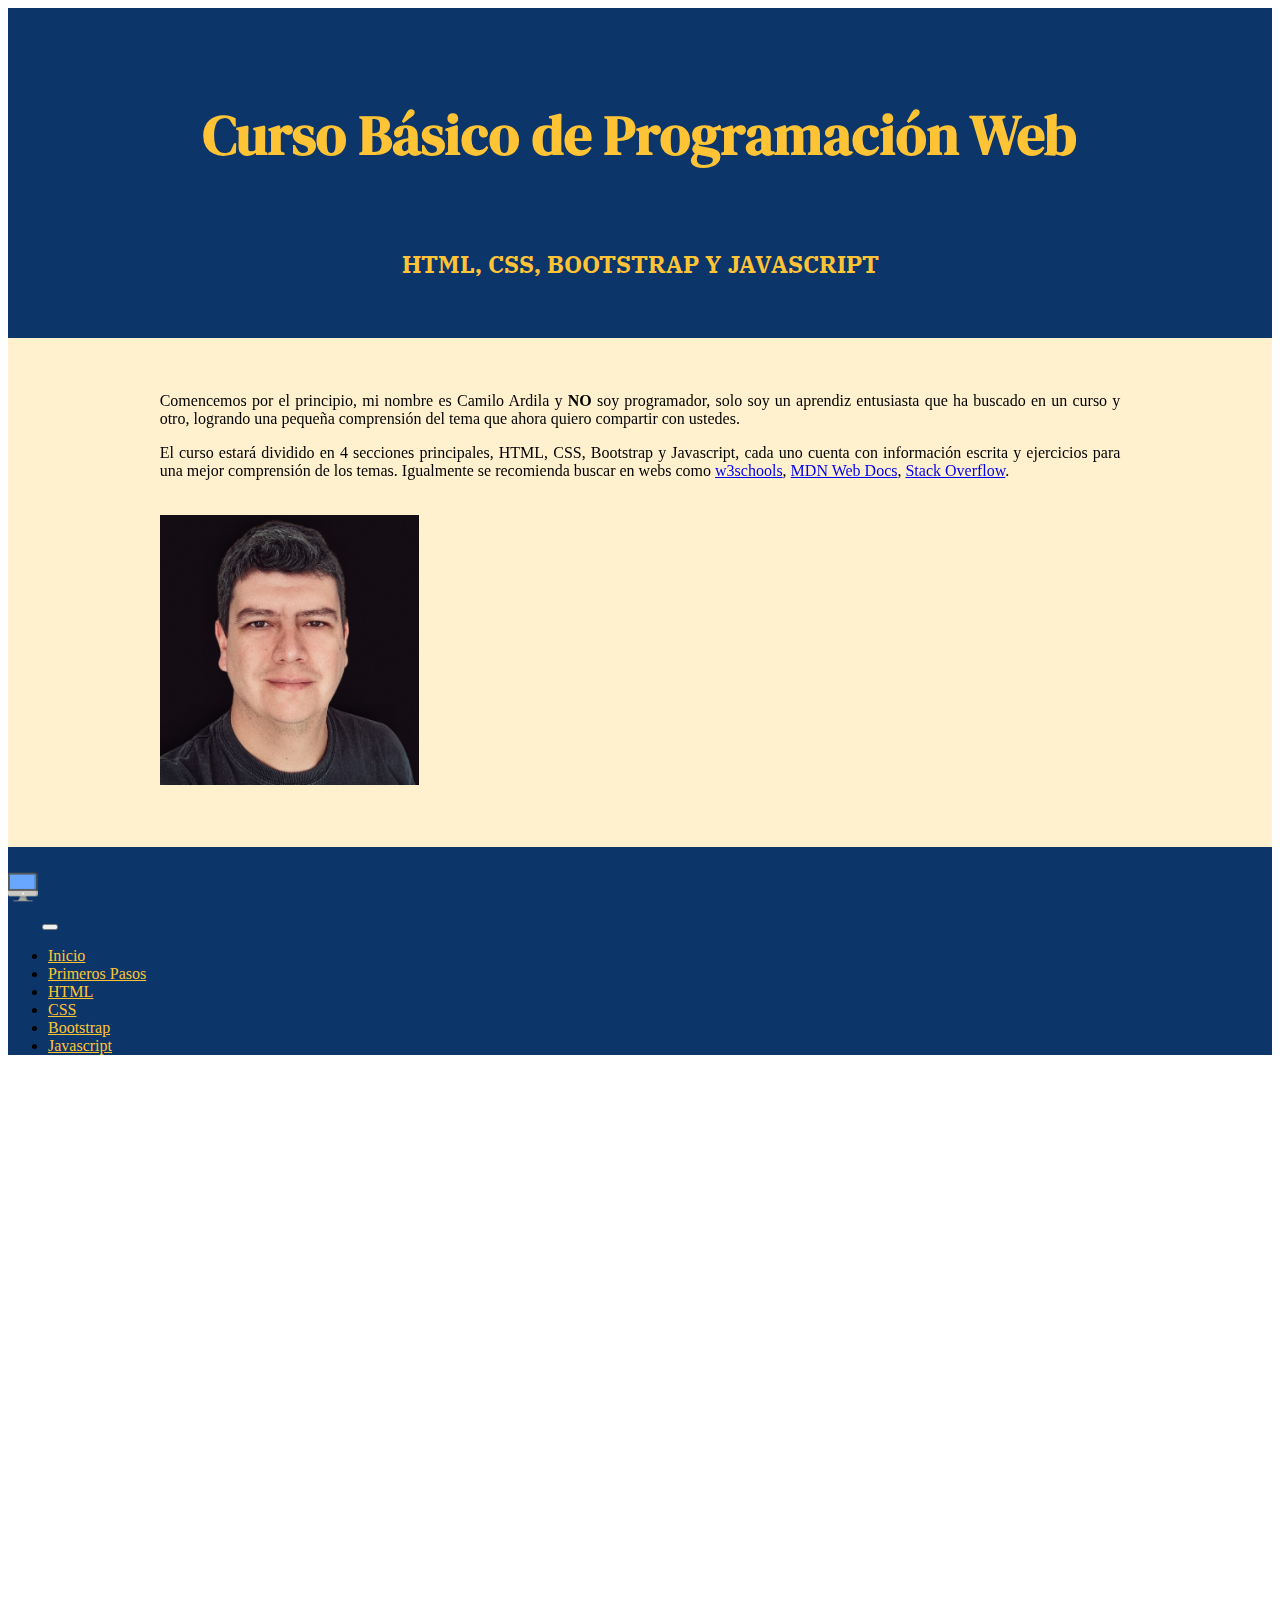
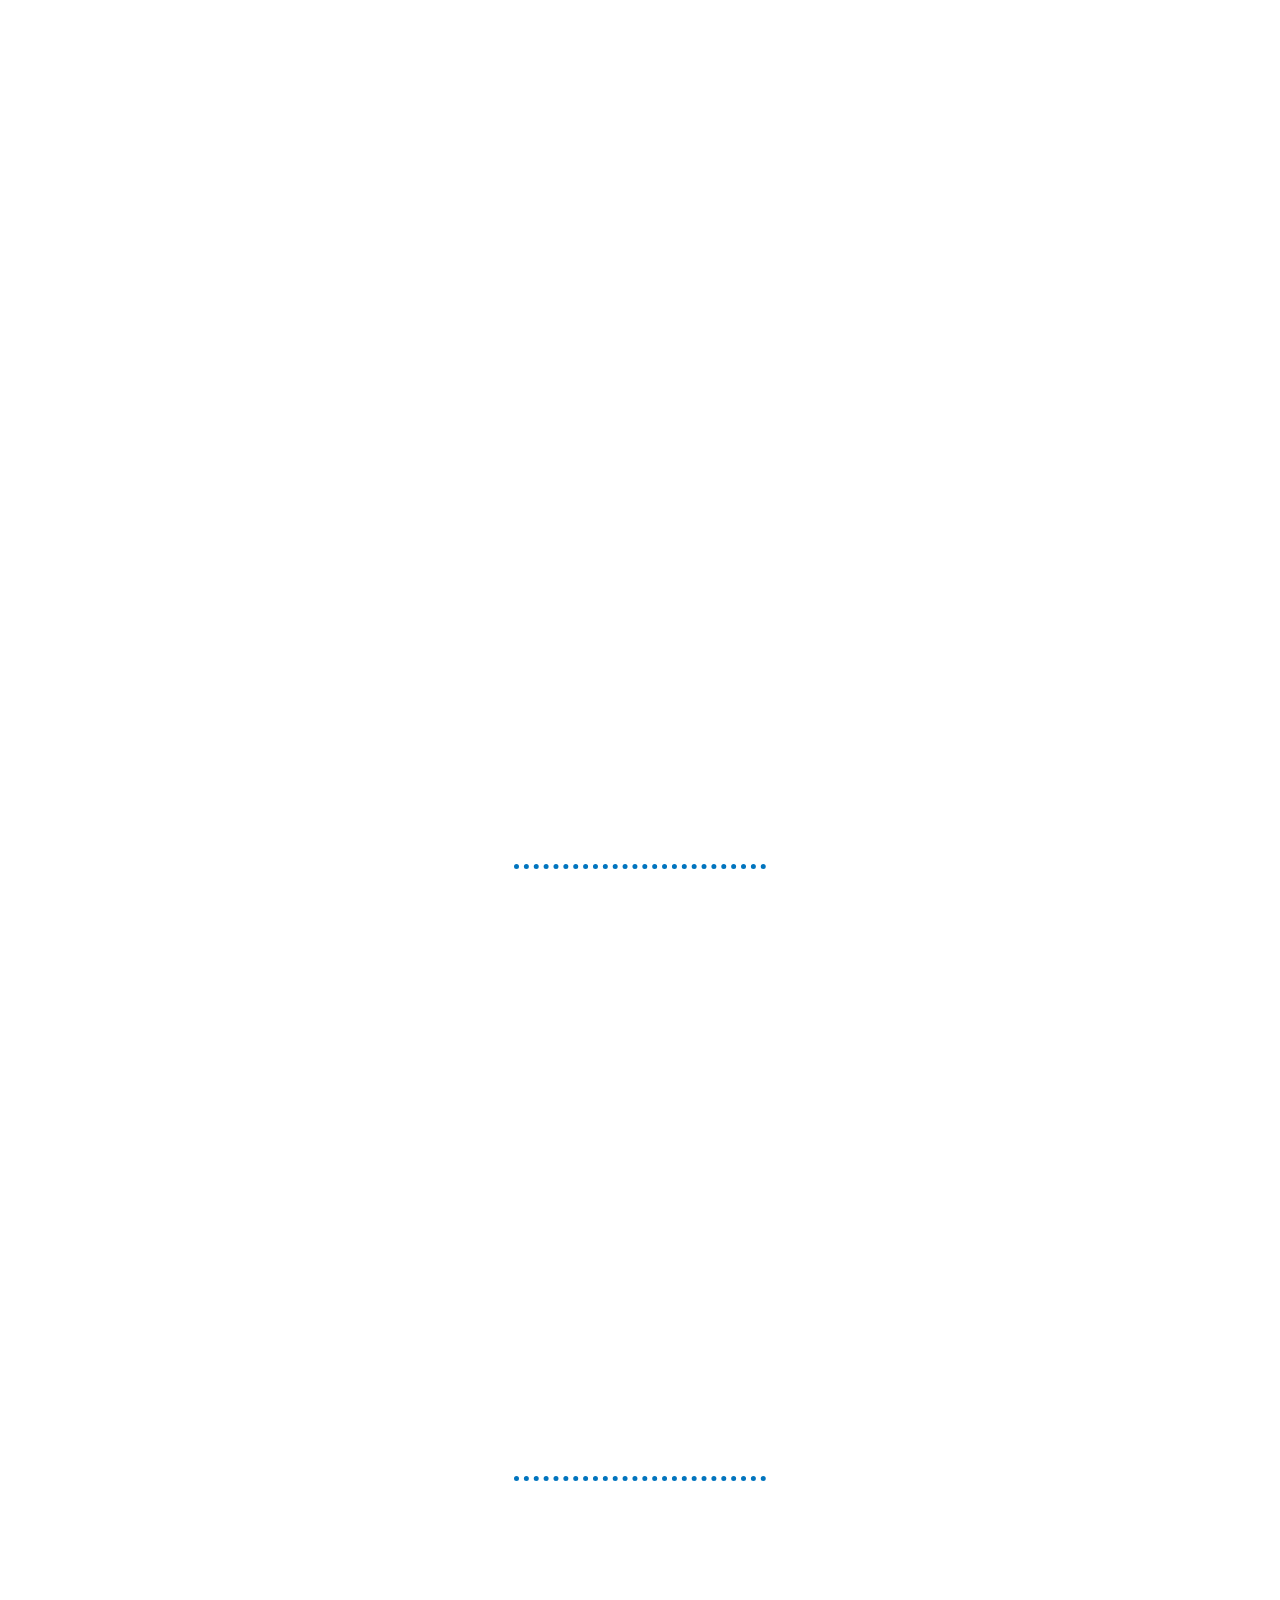
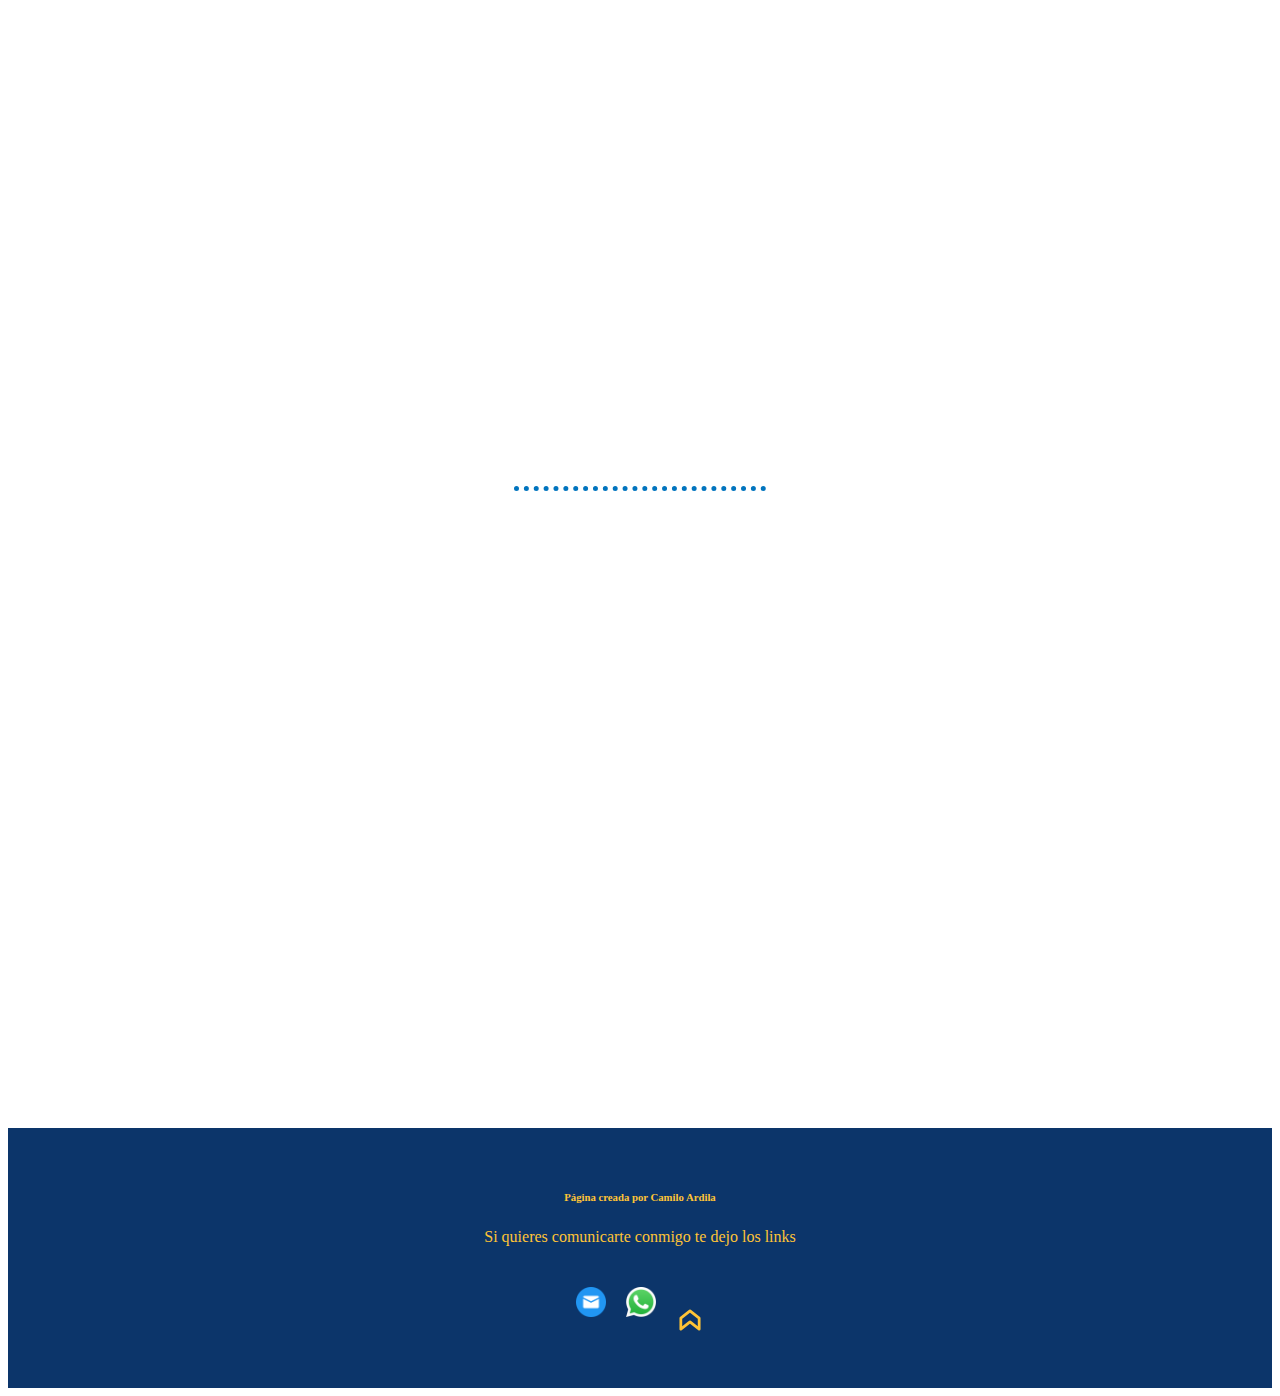
<file: index.html>
<!DOCTYPE html>
<html lang="es">
<head>
    <meta charset="UTF-8">
    <meta name="viewport" content="width=device-width, initial-scale=1.0">
    <title>Programación Web</title>

    <!--CSS y Bootstrap-->
    <link rel="stylesheet" href="./styles.css">
    <link href="https://cdn.jsdelivr.net/npm/bootstrap@5.3.2/dist/css/bootstrap.min.css" rel="stylesheet" integrity="sha384-T3c6CoIi6uLrA9TneNEoa7RxnatzjcDSCmG1MXxSR1GAsXEV/Dwwykc2MPK8M2HN" crossorigin="anonymous">
    <script src="https://cdn.jsdelivr.net/npm/bootstrap@5.3.2/dist/js/bootstrap.bundle.min.js" integrity="sha384-C6RzsynM9kWDrMNeT87bh95OGNyZPhcTNXj1NW7RuBCsyN/o0jlpcV8Qyq46cDfL" crossorigin="anonymous"></script>
    
    <!--Animated Scroll-->
    <link href="https://unpkg.com/aos@2.3.1/dist/aos.css" rel="stylesheet">
    <script src="https://unpkg.com/aos@2.3.1/dist/aos.js"></script>


    <!--Favicon-->
    <link rel="icon" href="./imagenes/desktop.png">

    <!--Googl3-->
    <link rel="preconnect" href="https://fonts.googleapis.com">
<link rel="preconnect" href="https://fonts.gstatic.com" crossorigin>
<link href="https://fonts.googleapis.com/css2?family=DM+Serif+Display&family=IBM+Plex+Serif&family=Nanum+Myeongjo&display=swap" rel="stylesheet">

</head>
<body>
    <header id="top">
        <h1 style="font-size: 3.5rem;">Curso Básico de Programación Web</h1><br />
        <h2>HTML, CSS, BOOTSTRAP Y JAVASCRIPT</h2>
    </header>
    <main>
        <div data-aos="zoom-in"
      data-aos-duration="1000">
        <div class="container text-center">
            <div class="row align-items-start">
                <div class="col-md-6" style="text-align: justify;">
                    <P>Comencemos por el principio, mi nombre es Camilo Ardila y <b>NO</b> soy programador, solo soy un aprendiz entusiasta que ha buscado en un curso y otro, logrando una pequeña comprensión del tema que ahora quiero compartir con ustedes.</P>
                    <p>El curso estará dividido en 4 secciones principales, HTML, CSS, Bootstrap y Javascript, cada uno cuenta con información escrita y ejercicios para una mejor comprensión de los temas. Igualmente se recomienda buscar en webs como <a href="https://www.w3schools.com/">w3schools</a>, <a href="https://developer.mozilla.org/es/">MDN Web Docs</a>, <a href="https://stackoverflow.com/">Stack Overflow</a>.</p>
                </div>
                <div class="col-md-6">
                    <img alt="Camilo Ardila" src="./imagenes/Foto Perfil.jpg" height="270">
                </div>
            </div> 
        </div>
        </div>
    </main>
        <nav class="navbar navbar-expand-lg" style="background-color: #0C356A;">
            <div class="container-fluid">
                <a class="navbar-brand" href="./index.html"><img src="./imagenes/desktop.png" alt="logo" height="30" class="d-inline-block align-text-top"></a>
                <button class="navbar-toggler" type="button" data-bs-toggle="collapse" data-bs-target="#navbarSupportedContent" aria-controls="navbarSupportedContent" aria-expanded="false" aria-label="Toggle navigation">
                    <span class="navbar-toggler-icon"></span>
                  </button>
                  <div class="collapse navbar-collapse" id="navbarSupportedContent">
                    <ul class="navbar-nav mx-auto mb-2 mb-lg-0">
                        <li class="nav-item">
                            <a class="nav-link" href="./index.html" style="color: #FFC436;">Inicio</a>
                        </li>
                        <li class="nav-item">
                            <a class="nav-link" href="#first" style="color: #FFC436;">Primeros Pasos</a>
                        </li>
                        <li class="nav-item">
                            <a class="nav-link" href="./HTML.html" style="color: #FFC436;">HTML</a>
                        </li>
                        <li class="nav-item">
                            <a class="nav-link" href="./CSS.html" style="color: #FFC436;">CSS</a>
                        </li>
                        <li class="nav-item">
                            <a class="nav-link" href="./error.html" style="color: #FFC436;">Bootstrap</a>
                        </li>
                        <li class="nav-item">
                            <a class="nav-link" href="./error.html" style="color: #FFC436;">Javascript</a>
                        </li>
                    </ul>
                    </div>
                    </div>
            
        </nav>
        <div data-aos="fade-left"
        data-aos-duration="1000">
    <div class="first" id="first">
        <h3>PRIMEROS PASOS</h3><br>
        <div class="container text-center">
            <div class="row align-items-center">
                <div class="col-md-6" style="text-align: justify;">
                    <p>
                        1. Lo primero que debemos hacer es descargar un programa de edición  de código, el que yo les recomiendo es VS Code, es gratuito, facil de usar y muy completo. Te dejo el <a class="vscode" href="https://code.visualstudio.com/">link</a> la página web del desarrollador.<br />
                        2. Despúes, creamos una carpeta en nuestro ordenador con el nombre de nuestra página web o cualquier nombre que decidas.<br />
                        3. Abrimos <b>Visual Studio Code</b> y vamos a <b>Archivo</b> -> <b>Abrir carpeta</b>, elegimos la carpeta que acabamos de crear y damos click en <b>Seleccionar Carpeta</b><br />
                        4. Damos click en nuevo archivo y de nombre escribimos index.html.   
                        5. Entramos en el ícono de los 4 cuadros que hay a mano izquierda, o utilizamos las teclas Ctrl + Shift + X y buscamos <b>Live Preview</b> y lo instalamos. Esta extensión nos permitirá ir viendo en una sección de la pantalla como se ve nuestro código, solo hay que oprimir click izquierdo sobre el html y elegir <b>Show Preview</b>.
                    </p>
                    <h6>Ya con esto podremos comenzar a aprender HTML, el pilar de la creación de páginas web.</h6>
                </div>
                <div class="col-md-6">
                    <a href="https://code.visualstudio.com/"><img src="./imagenes/vscode.png" alt="vscode" height="240"></a>
                </div>
            </div>    
            </div>
    </div>
    <hr class="hr"/>
    </div>
    <div data-aos="fade-right"
    data-aos-duration="1000">
    <div class="second" id="html">
        <h3>HTML</h3><br />
        <div class="container text-center">
            <div class="row align-items-center">
                <div class="col-md-6" style="text-align: justify;">
                    <p>
                        El Lenguaje de Marcas de HiperTexto, en ingles HyperText Markup Lenguaje, es el componente más básico de la web. Define el significado y la estructura del contenido web.<br>
                        En el momento de escribir este curso nos encontramoes en la versión HTML 5, y aunque el HTML es fundamental para la programación y tiene la palabra "lenguaje" en su título, no es un lenguaje de programación. Sin embargo, es fudamental para la creación de páginas web, siendo el único componente en ser capáz de crear una pagina web sin el uso de los demás componentes.<br>
                        Teniendo en cuenta la extención del tema, lo veremos en una página nueva. Dale click a la imagen para comenzar con la aventura.
                    </p>
                </div>
                <div class="col-md-6">
                    <a href="./HTML.html" ><img src="./imagenes/1366_2000.jpg" alt="HTML5" height="240"></a>
                </div>
            </div>
            </div>
        </div>
    </div>
        <hr class="hr"/>
    <div data-aos="fade-left"
        data-aos-duration="1000">
    <div class="third" id="css">
        <h3>CSS</h3><br />
        <div class="container text-center">
            <div class="row align-items-center">
                <div class="col-md-6" style="text-align: justify;">
                    <p>
                        Las Hojas de Estilo en Cascada, en inglés Cascading Style Sheets, conocido como CSS es el lenguaje utilizado para darle estilo a nuestra página web. Con CSS podremos elegir los colores, estilo de letras y ubicaciones de cada elemento que compone nuestro proyecto.<br />
                        Si bien unicamente usando HTML podemos crear una página web, es principalmente CSS el que nos permite que se vea atractivo para el usuario.
                    </p>
                </div>
                <div class="col-md-6">
                    <a href="./CSS.html"><img src="./imagenes/logo-css-3-1536.png" alt="CSS3" height="240"></a>
                </div>
            </div>
        </div>
        </div>
        </div>
        <hr class="hr"/>
        <div data-aos="fade-right"
        data-aos-duration="1000">
    <div class="fourth" id="bootstrap">
        <h3>BOOTSTRAP</h3><br />
        <div class="container text-center">
            <div class="row align-items-center">
                <div class="col-md-6" style="text-align: justify;">
                    <p>
                        Bien, ya conoces CSS y puedes comenzar a crear tus primeras páginas web. Ahora comenzamos con la librería más famosa de CSS, Bootstrap. Con Bootstrap podrás hacer diseños de alta calidad, es una herramienta de código abierto para diseño de sitios y aplicaciones web.<br />
                        Es el segundo proyecto más destacado en GitHub y es usado por la NASA y la MSNBC.<br />
                        Dale click a la imagen y comencemos!
                    </p>
                    </div>
                    <div class="col-md-6">
                        <a href="./error.html" ><img src="./imagenes/Bootstrap_logo.svg.png" alt="Bootstrap" height="220"></a>
                    </div>
                    </div>
                    </div>
                    </div>
                    </div>
                    <hr class="hr" />
                    <div data-aos="fade-left"
                    data-aos-duration="1000">
                    <div class="fifth" id="js">
                        <h3>JAVASCRIPT</h3><br />
                        <div class="container text-center">
                            <div class="row align-items-center">
                                <div class="col-md-6" style="text-align: justify;">
                                    <p>
                                        Ahora sí, lenguaje de programación, el gran Javascript, es un lenguaje ligero, compilado justo a tiempo, lo que quiere decir que se carga al momento de iniciar la página. Es utilizado también en entornos como Node.js, Apache, y otros.<br />
                                        Es el encargado de crear la interacción con el usuario, hasta antes del Javascript solo podemos ver la información, ya sea datos, fotos o videos; con el javascript le vamos a indicar al proyecto que si el usuario hace click en un lugar debe suceder algo, un sonido, una imagen, un cambio en el color o tamaño.<br />
                                        Probablemente integremos jQuery en esta sección (o tal vez abrimos una nueva, el tiempo lo dirá), ya que es una librería muy importante en Javascript.<br />
                                        Espero estén muy emocionados, dale click a la imagen y comencemos!
                                    </p>
                                    </div>
                                    <div class="col-md-6">
                                        <a href="./error.html" ><img src="./imagenes/JavaScript-logo.jpg" alt="Bootstrap" height="260"></a>
                                    </div>
                                    </div>
                                    </div>
                                    </div>
                    </div>

    <footer>
        <h6>Página creada por Camilo Ardila</h6>
        <p>Si quieres comunicarte conmigo te dejo los links</p>
        <p><a href="mailto:ardila84@outlook.com"><img class="rrss" src="./imagenes/RRSS/mail.png" width="30px"></a>
          <a href="https://wa.me/573144782183?text=Tengo%20una%20duda%20sobre%20el%20curso"><img class="rrss" src="./imagenes/RRSS/whatsapp.png" width="30px"></a>
          <a href="#top"><svg xmlns="http://www.w3.org/2000/svg" class="icon icon-tabler icon-tabler-arrow-badge-up" width="44" height="44" viewBox="0 0 24 24" stroke-width="1.5" stroke="#FFC436" fill="none" stroke-linecap="round" stroke-linejoin="round">
          <path stroke="none" d="M0 0h24v24H0z" fill="none"/>
          <path d="M17 11v6l-5 -4l-5 4v-6l5 -4z" />
        </svg></a></p>
    </footer>

        
    <script>
        AOS.init();
      </script>
</body>
</html>
</file>
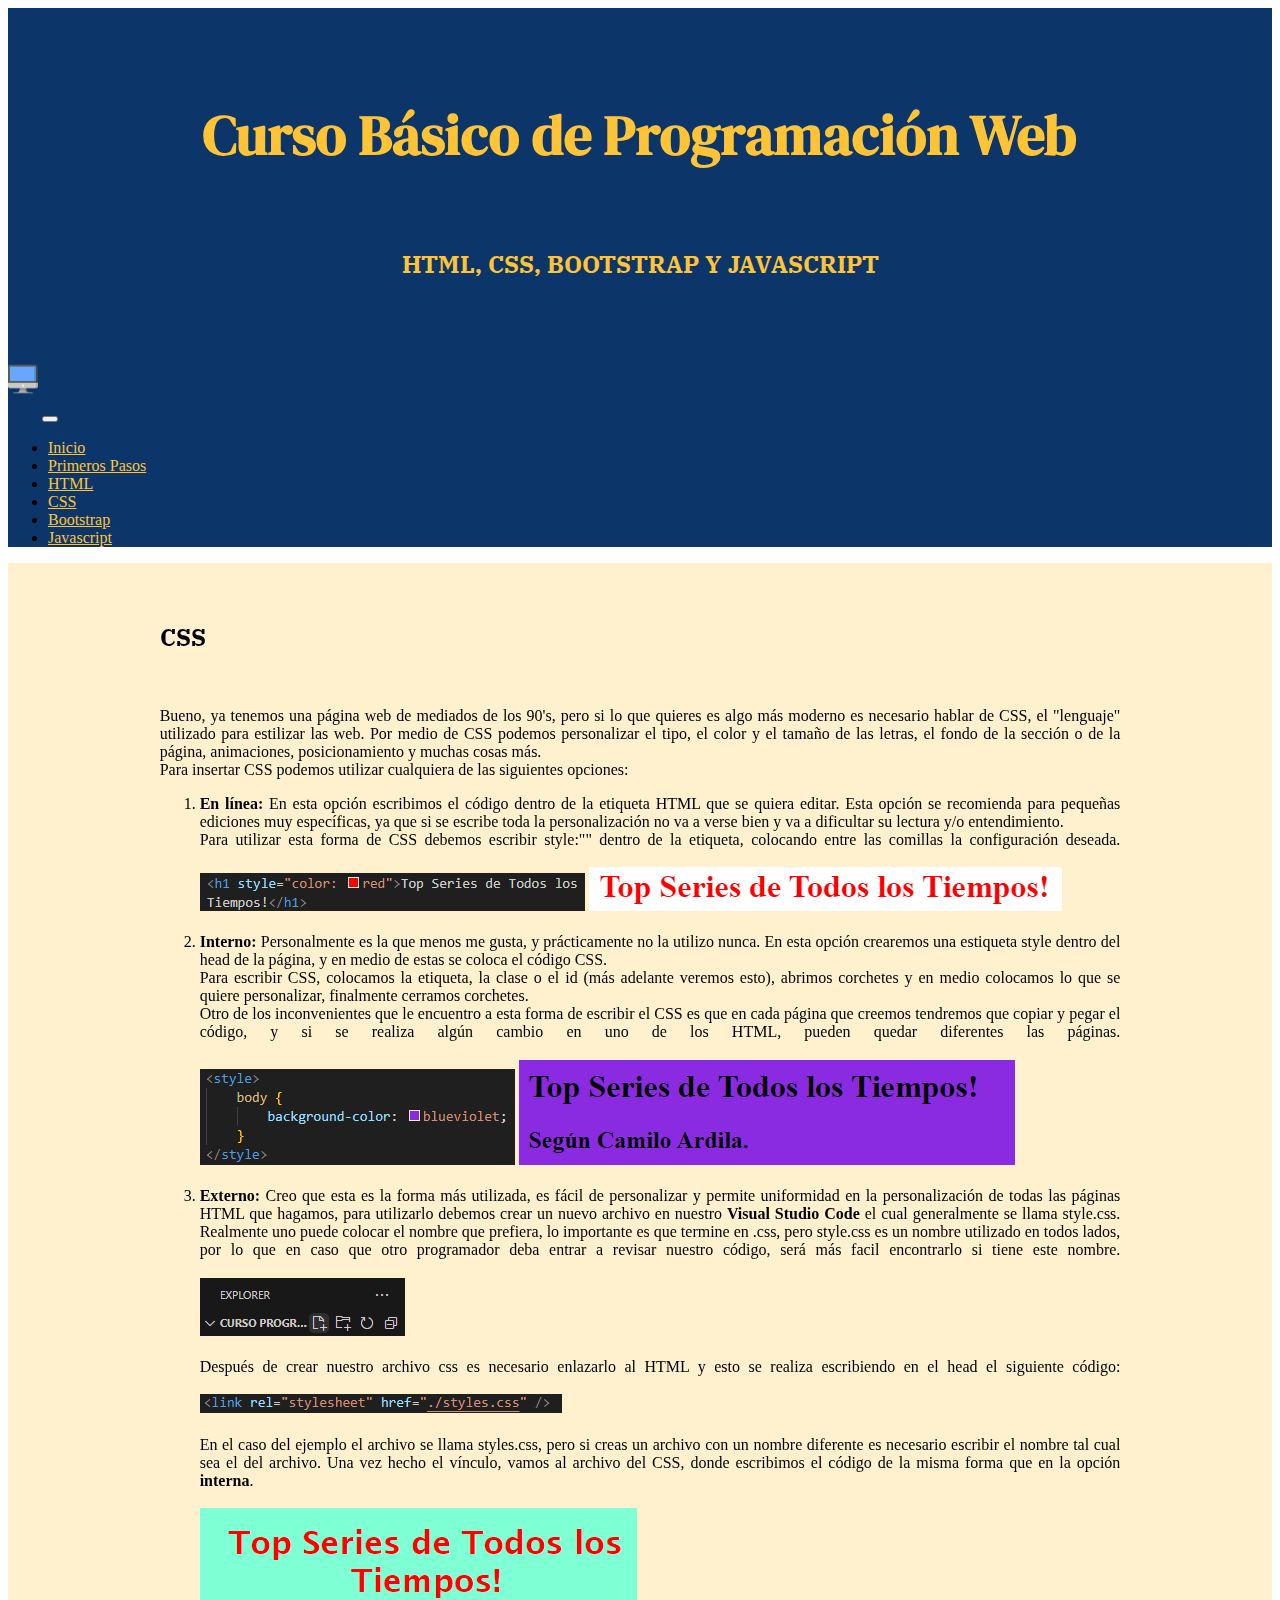
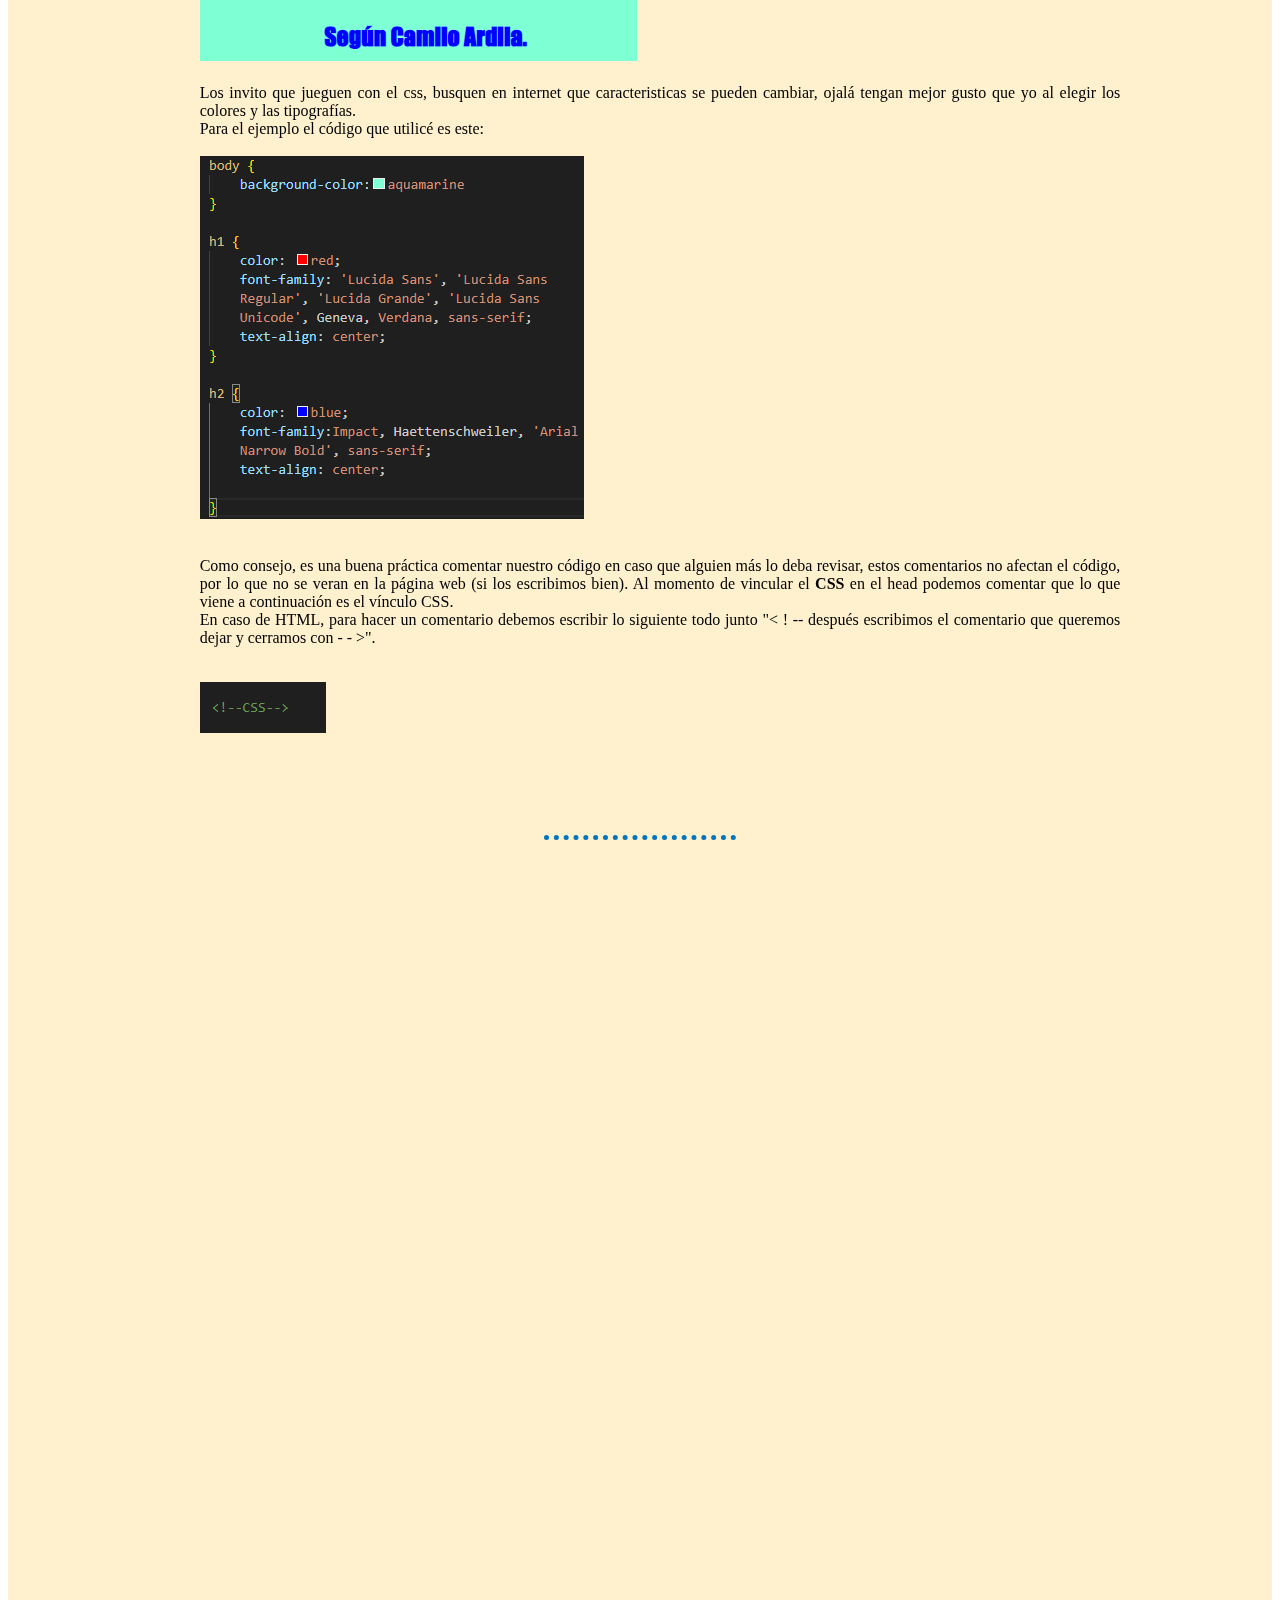
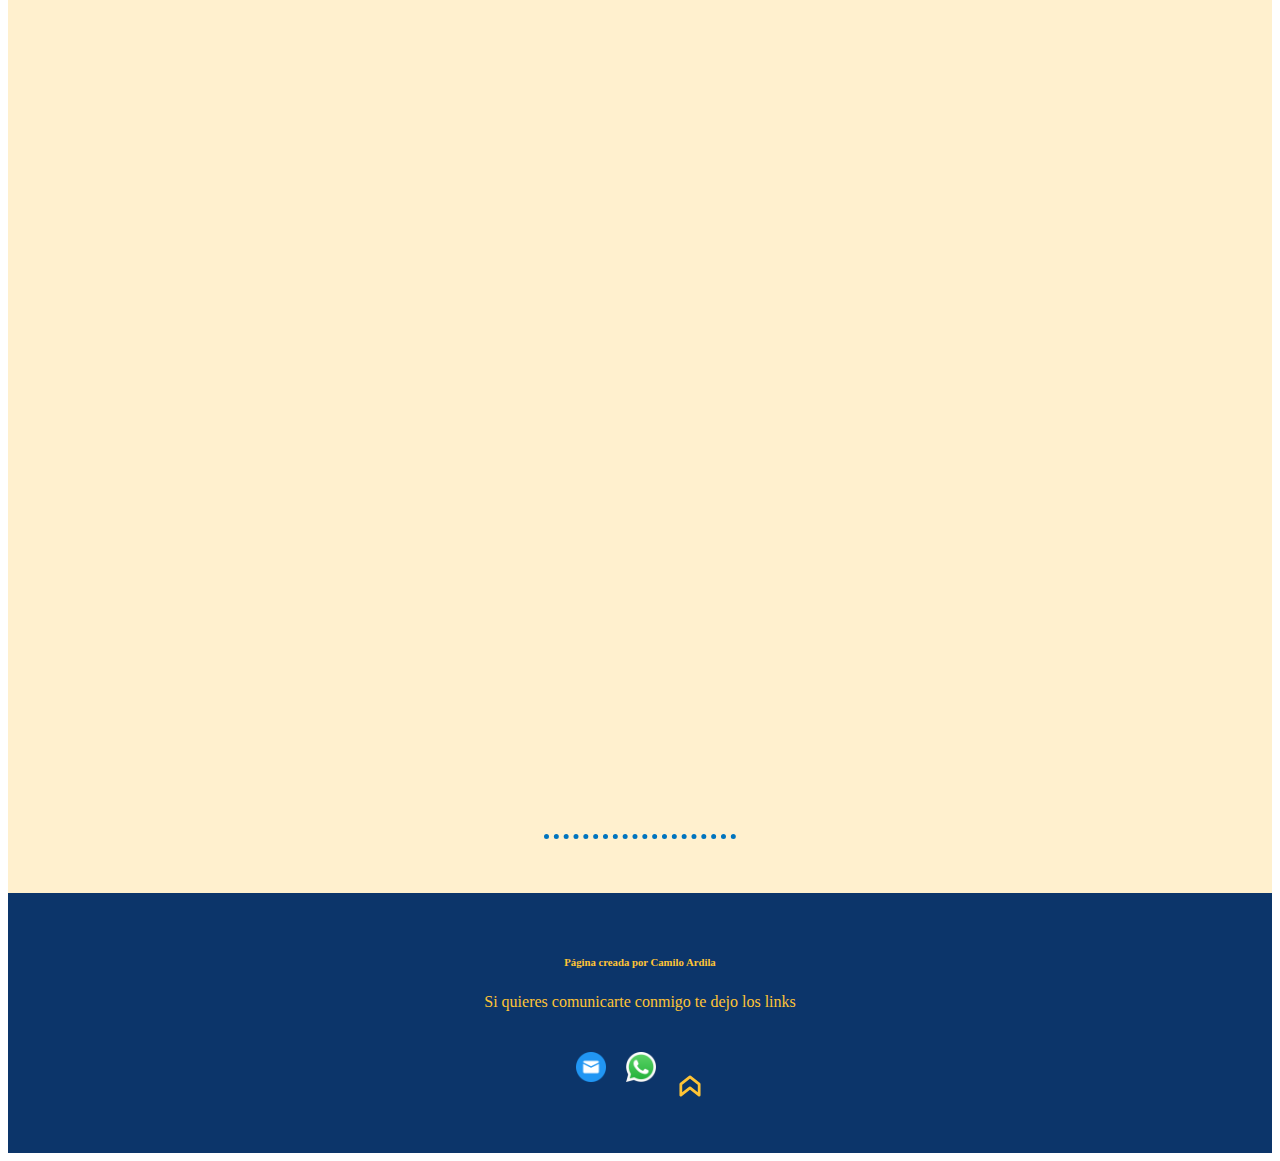
<file: CSS.html>
<!DOCTYPE html>
<html lang="es">
<head>
    <meta charset="UTF-8">
    <meta name="viewport" content="width=device-width, initial-scale=1.0">
    <title>CSS</title>

    <!--CSS y Bootstrap-->
    <link rel="stylesheet" href="./styles.css" />
    <link
      href="https://cdn.jsdelivr.net/npm/bootstrap@5.3.2/dist/css/bootstrap.min.css"
      rel="stylesheet"
      integrity="sha384-T3c6CoIi6uLrA9TneNEoa7RxnatzjcDSCmG1MXxSR1GAsXEV/Dwwykc2MPK8M2HN"
      crossorigin="anonymous"
    />
    <script src="https://cdn.jsdelivr.net/npm/bootstrap@5.3.2/dist/js/bootstrap.bundle.min.js" integrity="sha384-C6RzsynM9kWDrMNeT87bh95OGNyZPhcTNXj1NW7RuBCsyN/o0jlpcV8Qyq46cDfL" crossorigin="anonymous"></script>

    <!--Animated Scroll-->
    <link href="https://unpkg.com/aos@2.3.1/dist/aos.css" rel="stylesheet">
    <script src="https://unpkg.com/aos@2.3.1/dist/aos.js"></script>

    <!--Favicon-->
    <link rel="icon" href="./imagenes/desktop.png" />

    <!--Googl3-->
    <link rel="preconnect" href="https://fonts.googleapis.com" />
    <link rel="preconnect" href="https://fonts.gstatic.com" crossorigin />
    <link
      href="https://fonts.googleapis.com/css2?family=DM+Serif+Display&family=IBM+Plex+Serif&family=Nanum+Myeongjo&display=swap"
      rel="stylesheet"
    />
</head>
<body>
    <header>
        <h1 style="font-size: 3.5rem;">Curso Básico de Programación Web</h1><br />
        <h2>HTML, CSS, BOOTSTRAP Y JAVASCRIPT</h2>
    </header id="top">
        <nav class="navbar navbar-expand-lg" style="background-color: #0C356A;">
            <div class="container-fluid">
                <a class="navbar-brand" href="./index.html"><img src="./imagenes/desktop.png" alt="logo" height="30" class="d-inline-block align-text-top"></a>
                <button class="navbar-toggler" type="button" data-bs-toggle="collapse" data-bs-target="#navbarSupportedContent" aria-controls="navbarSupportedContent" aria-expanded="false" aria-label="Toggle navigation">
                    <span class="navbar-toggler-icon"></span>
                  </button>
                  <div class="collapse navbar-collapse" id="navbarSupportedContent">
                    <ul class="navbar-nav mx-auto mb-2 mb-lg-0">
                        <li class="nav-item">
                            <a class="nav-link" href="./index.html" style="color: #FFC436;">Inicio</a>
                        </li>
                        <li class="nav-item">
                            <a class="nav-link" href="#first" style="color: #FFC436;">Primeros Pasos</a>
                        </li>
                        <li class="nav-item">
                            <a class="nav-link" href="./HTML.html" style="color: #FFC436;">HTML</a>
                        </li>
                        <li class="nav-item">
                            <a class="nav-link" href="./CSS.html" style="color: #FFC436;">CSS</a>
                        </li>
                        <li class="nav-item">
                            <a class="nav-link" href="./error.html" style="color: #FFC436;">Bootstrap</a>
                        </li>
                        <li class="nav-item">
                            <a class="nav-link" href="./error.html" style="color: #FFC436;">Javascript</a>
                        </li>
                    </ul>
                    </div>
                    </div>
            
        </nav>
        <main style="text-align: justify;">
            <div data-aos="zoom-in"
            data-aos-duration="1000">
            <h2>CSS</h2>
            <br />
            <p>
                Bueno, ya tenemos una página web de mediados de los 90's, pero si lo que quieres es algo más moderno es necesario hablar de CSS, el "lenguaje" utilizado para estilizar las web. Por medio de CSS podemos personalizar el tipo, el color y el tamaño de las letras, el fondo de la sección o de la página, animaciones, posicionamiento y muchas cosas más.<br />
                Para insertar CSS podemos utilizar cualquiera de las siguientes opciones:<br />
                <ol>
                    <li>
                        <b>En línea:</b> En esta opción escribimos el código dentro de la etiqueta HTML que se quiera editar. Esta opción se recomienda para pequeñas ediciones muy específicas, ya que si se escribe toda la personalización no va a verse bien y va a dificultar su lectura y/o entendimiento.<br />
                        Para utilizar esta forma de CSS debemos escribir style:"" dentro de la etiqueta, colocando entre las comillas la configuración deseada.
                        <img src="./imagenes/css/inline_code.png" alt="css_en_linea_codigo">
                        <img src="./imagenes/css/inline_color.png" alt="css_en_linea_color">
                    </li>
                    <li>
                        <b>Interno:</b> Personalmente es la que menos me gusta, y prácticamente no la utilizo nunca. En esta opción crearemos una estiqueta style dentro del head de la página, y en medio de estas se coloca el código CSS.<br />
                        Para escribir CSS, colocamos la etiqueta, la clase o el id (más adelante veremos esto), abrimos corchetes y en medio colocamos lo que se quiere personalizar, finalmente cerramos corchetes.<br />
                        Otro de los inconvenientes que le encuentro a esta forma de escribir el CSS es que en cada página que creemos tendremos que copiar y pegar el código, y si se realiza algún cambio en uno de los HTML, pueden quedar diferentes las páginas.
                        <img src="./imagenes/css/internal_code.png" alt="css_interno_codigo">
                        <img src="./imagenes/css/internal_color.png" alt="css_interno_color">
                    </li>
                    <li>
                        <b>Externo:</b> Creo que esta es la forma más utilizada, es fácil de personalizar y permite uniformidad en la personalización de todas las páginas HTML que hagamos, para utilizarlo debemos crear un nuevo archivo en nuestro <b>Visual Studio Code</b> el cual generalmente se llama style.css. Realmente uno puede colocar el nombre que prefiera, lo importante es que termine en .css, pero style.css es un nombre utilizado en todos lados, por lo que en caso que otro programador deba entrar a revisar nuestro código, será más facil encontrarlo si tiene este nombre.
                        <img src="./imagenes/css/new-file.png" alt="nuevo_archivo"><br />
                        Después de crear nuestro archivo css es necesario enlazarlo al HTML y esto se realiza escribiendo en el head el siguiente código:
                        <img src="./imagenes/css/link_css.png" alt="enlace_css"><br />
                        En el caso del ejemplo el archivo se llama styles.css, pero si creas un archivo con un nombre diferente es necesario escribir el nombre tal cual sea el del archivo. Una vez hecho el vínculo, vamos al archivo del CSS, donde escribimos el código de la misma forma que en la opción <b>interna</b>.<br />
                        <img src="./imagenes/css/css_external_colors.png" alt="css_extrerno_pantalla"><br />
                        Los invito que jueguen con el css, busquen en internet que caracteristicas se pueden cambiar, ojalá tengan mejor gusto que yo al elegir los colores y las tipografías.<br />
                        Para el ejemplo el código que utilicé es este:<br />
                        <img src="./imagenes/css/css_external_code.png" alt="css_externo_codigo">
                    </li>
                    <p>
                        Como consejo, es una buena práctica comentar nuestro código en caso que alguien más lo deba revisar, estos comentarios no afectan el código, por lo que no se veran en la página web (si los escribimos bien). Al momento de vincular el <b>CSS</b> en el head podemos comentar que lo que viene a continuación es el vínculo CSS.<br />
                        En caso de HTML, para hacer un comentario debemos escribir lo siguiente todo junto "< ! -- después escribimos el comentario que queremos dejar y cerramos con - - >".
                    </p>
                    <img src="./imagenes/css/comentario.png" alt="comentario HTML">
                </ol>
            </p>
            </div>
            <hr class="hr" />
            <div data-aos="zoom-in"
            data-aos-duration="1000">
            <h3 style="padding: 3% 0 2%">Selectores CSS</h3>
            <p>
                Los selectores son la forma en la que seleccionamos cual es el elemento donde vamos a aplicar el CSS, para esto contamos con 3 opciones:<br />
                <ul>
                    <li>
                        <b>Etiquetas HTML:</b> Podemos seleccionar una etiqueta como encabezados, párrafos, imágenes, items de listas o cualquier otra opción que venga en forma de etiqueta, para esto solo necesitamos escribir la etiqueta, abrir corchetes {, escribir nustro css y cerrar corchetes }. <br />
                        <img src="./imagenes/css/selector_etiqueta_codigo.png" alt="selector_de_etiqueta"><br />
                        En el caso del ejemplo, utilizamos la etiqueta h1 y personalizamos todo lo que deseamos de dicha etiqueta; es importante tener en cuenta que la personalización se aplicará a todas las etiquetas h1 que utilicemos en las páginas web, por lo que puede no ser lo esperado si queremos algo más específico.
                    </li>
                    <li>
                        <b>Selectores de clase:</b> Los selectores de clase sirven cuando necesitamos aplicar el CSS en algunos elementos, pero no en todos. Me explico, tal vez necesitan una personalización especial para algúnos parrafos, pero no para todos. Si utilizan el selector de etiqueta "p" los cambios se aplicarán a todos los párrafos, cosa que no deseamos, en este caso nos sirve un selector de clase.<br />
                        <img src="./imagenes/css/clase_html.png" alt="selector_clase_html"><br />
                        Para utilizarlos, escribimos dentro de la etiqueta que queremos seleccionar la palabra class y le otorgamos un nómbre de clase. Después llamamos en nuestro archivo CSS a la clase y escribimos la personalización deseada.<br />
                        <img src="./imagenes/css/clase_css.png" alt="slector_clase_css"><br />
                        En el caso de los selectores de clase, se deben llamar escribiendo un punto "." y después la clase. Entonces siempre que queremos aplicar dicha personalización solo necesitamos escribir la clase dentro de la etiqueta. En el caso del ejemplo el párrafo se ve así:<br />
                        <img src="./imagenes/css/clase_img.png" alt="selector_clase_web">
                    </li>
                    <li>
                        <b>Selector de id:</b> Este selector se utiliza cuando vas a aplicar css especificamente a un elemento, no es posible repetir id por lo que solo se utiliza en etiquetas especiales, para aplicar CSS al titulo principal de la página, a una imagen particular o a una etiqueta en especial.<br />
                        Para utilizarlo debemos ir a la etiqueta deseada y escribimos <b>id=""</b>, colocando entre las comillas la identificación elegida.<br />
                        <img src="./imagenes/css/id_html.png" alt="selector_id_codigo">
                        Al momento de llamarlo en nuestro archivo CSS debemos escribir un numeral "#", seguido del id, abrimos corchetes, escribimos el código CSS y cerramos corchetes.<br />
                        <img src="./imagenes/css/id_css.png" alt="selector_id_CSS"><br />
                        Y así se vería en nuestra web:<br />
                        <img src="./imagenes/css/id_img.png" alt="selector_id_web">

                    </li>
                </ul> 
            </p>
            </div>
            <hr class="hr" />
            
            </main>




            <footer>
                <h6>Página creada por Camilo Ardila</h6>
                <p>Si quieres comunicarte conmigo te dejo los links</p>
                <p><a href="mailto:ardila84@outlook.com"><img class="rrss" src="./imagenes/RRSS/mail.png" width="30px"></a>
                  <a href="https://wa.me/573144782183?text=Tengo%20una%20duda%20sobre%20el%20curso"><img class="rrss" src="./imagenes/RRSS/whatsapp.png" width="30px"></a>
                  <a href="#top"><svg xmlns="http://www.w3.org/2000/svg" class="icon icon-tabler icon-tabler-arrow-badge-up" width="44" height="44" viewBox="0 0 24 24" stroke-width="1.5" stroke="#FFC436" fill="none" stroke-linecap="round" stroke-linejoin="round">
                  <path stroke="none" d="M0 0h24v24H0z" fill="none"/>
                  <path d="M17 11v6l-5 -4l-5 4v-6l5 -4z" />
                </svg></a></p>
            </footer>
          
            <script>
              AOS.init();
            </script>
</body>
</html>
</file>
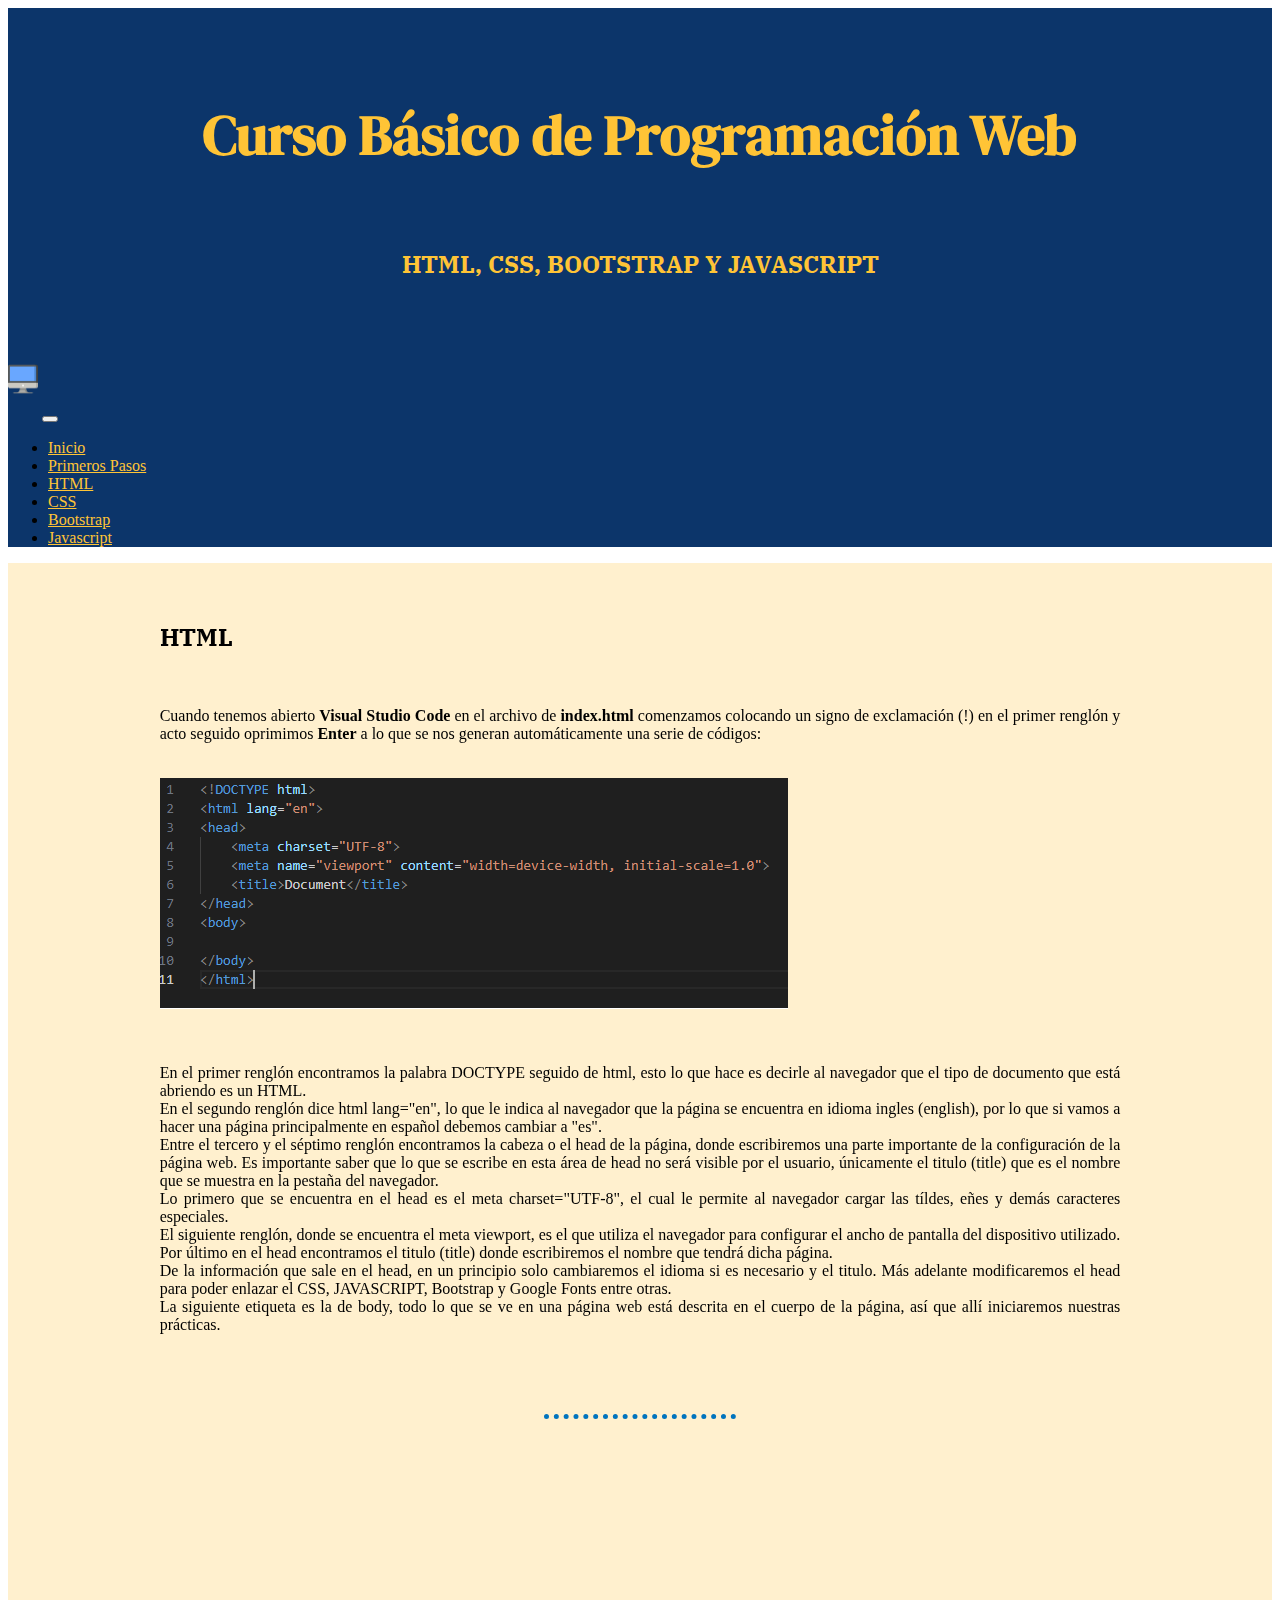
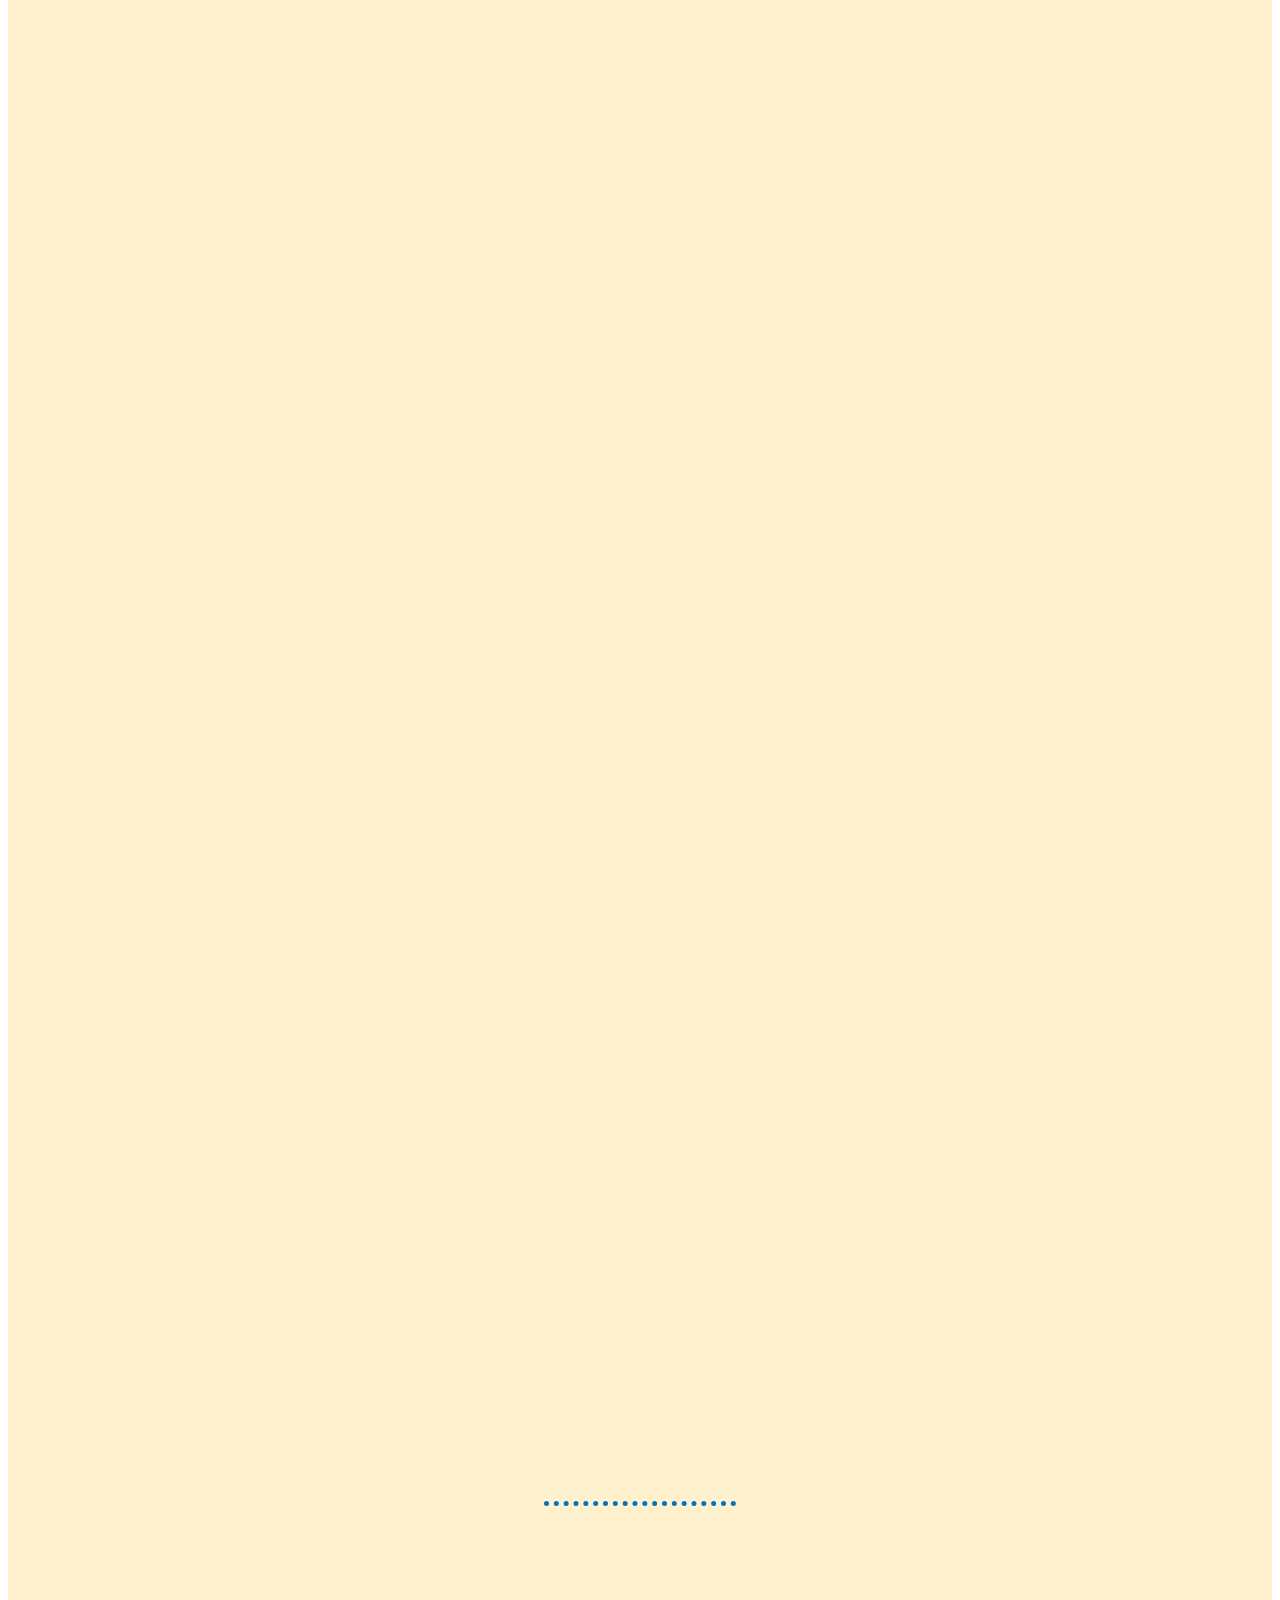
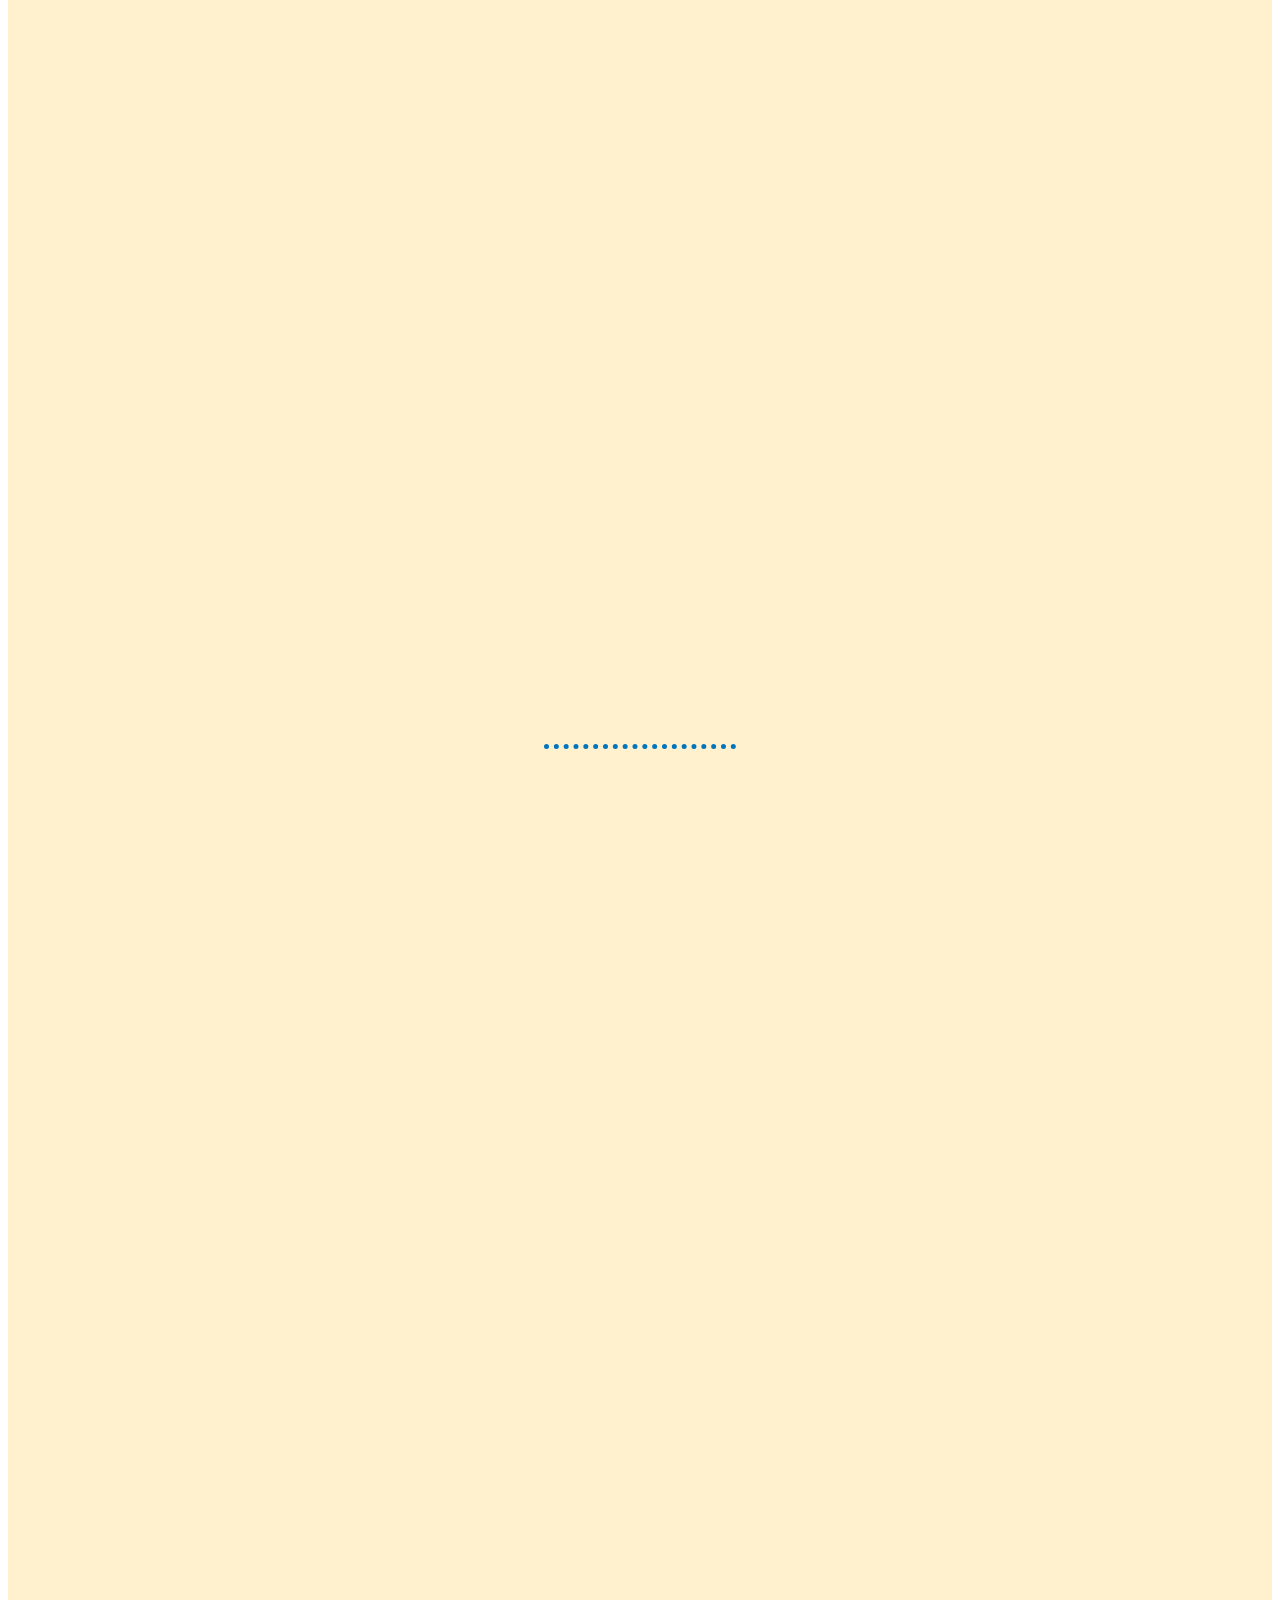
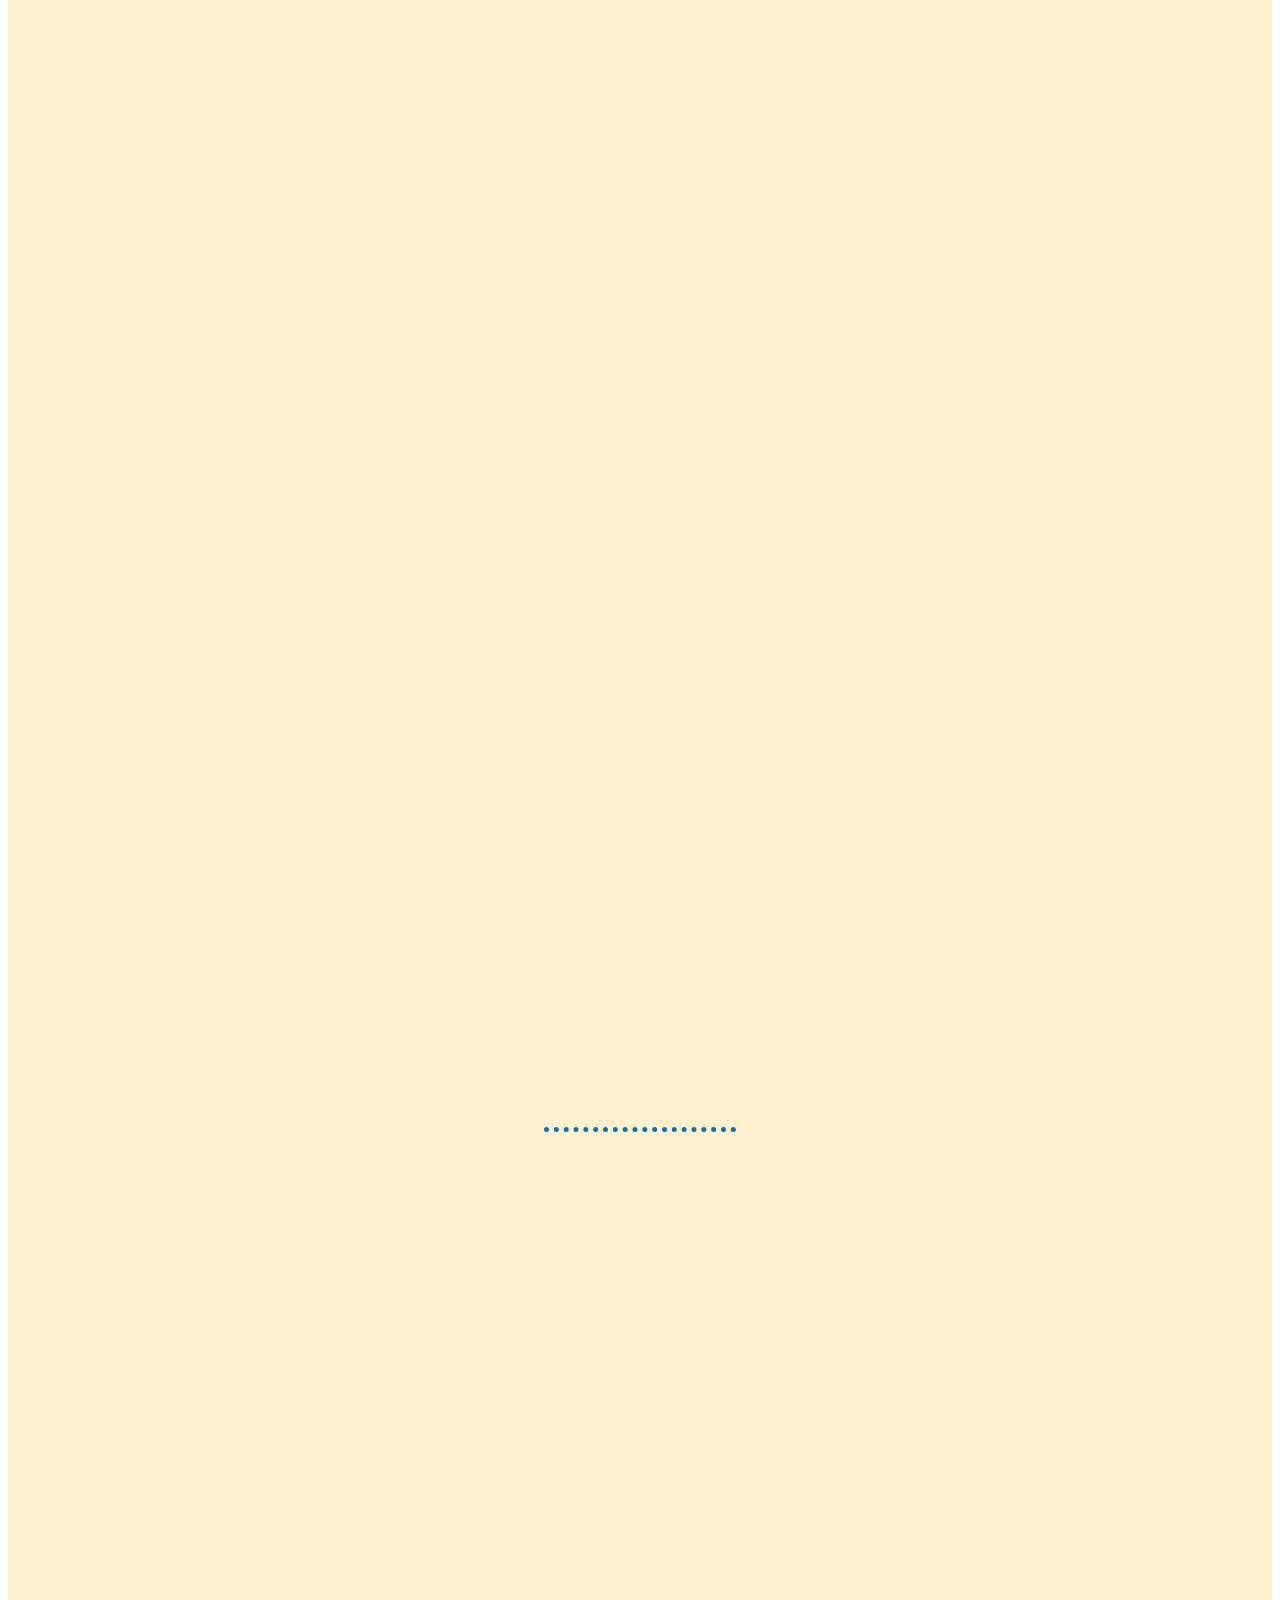
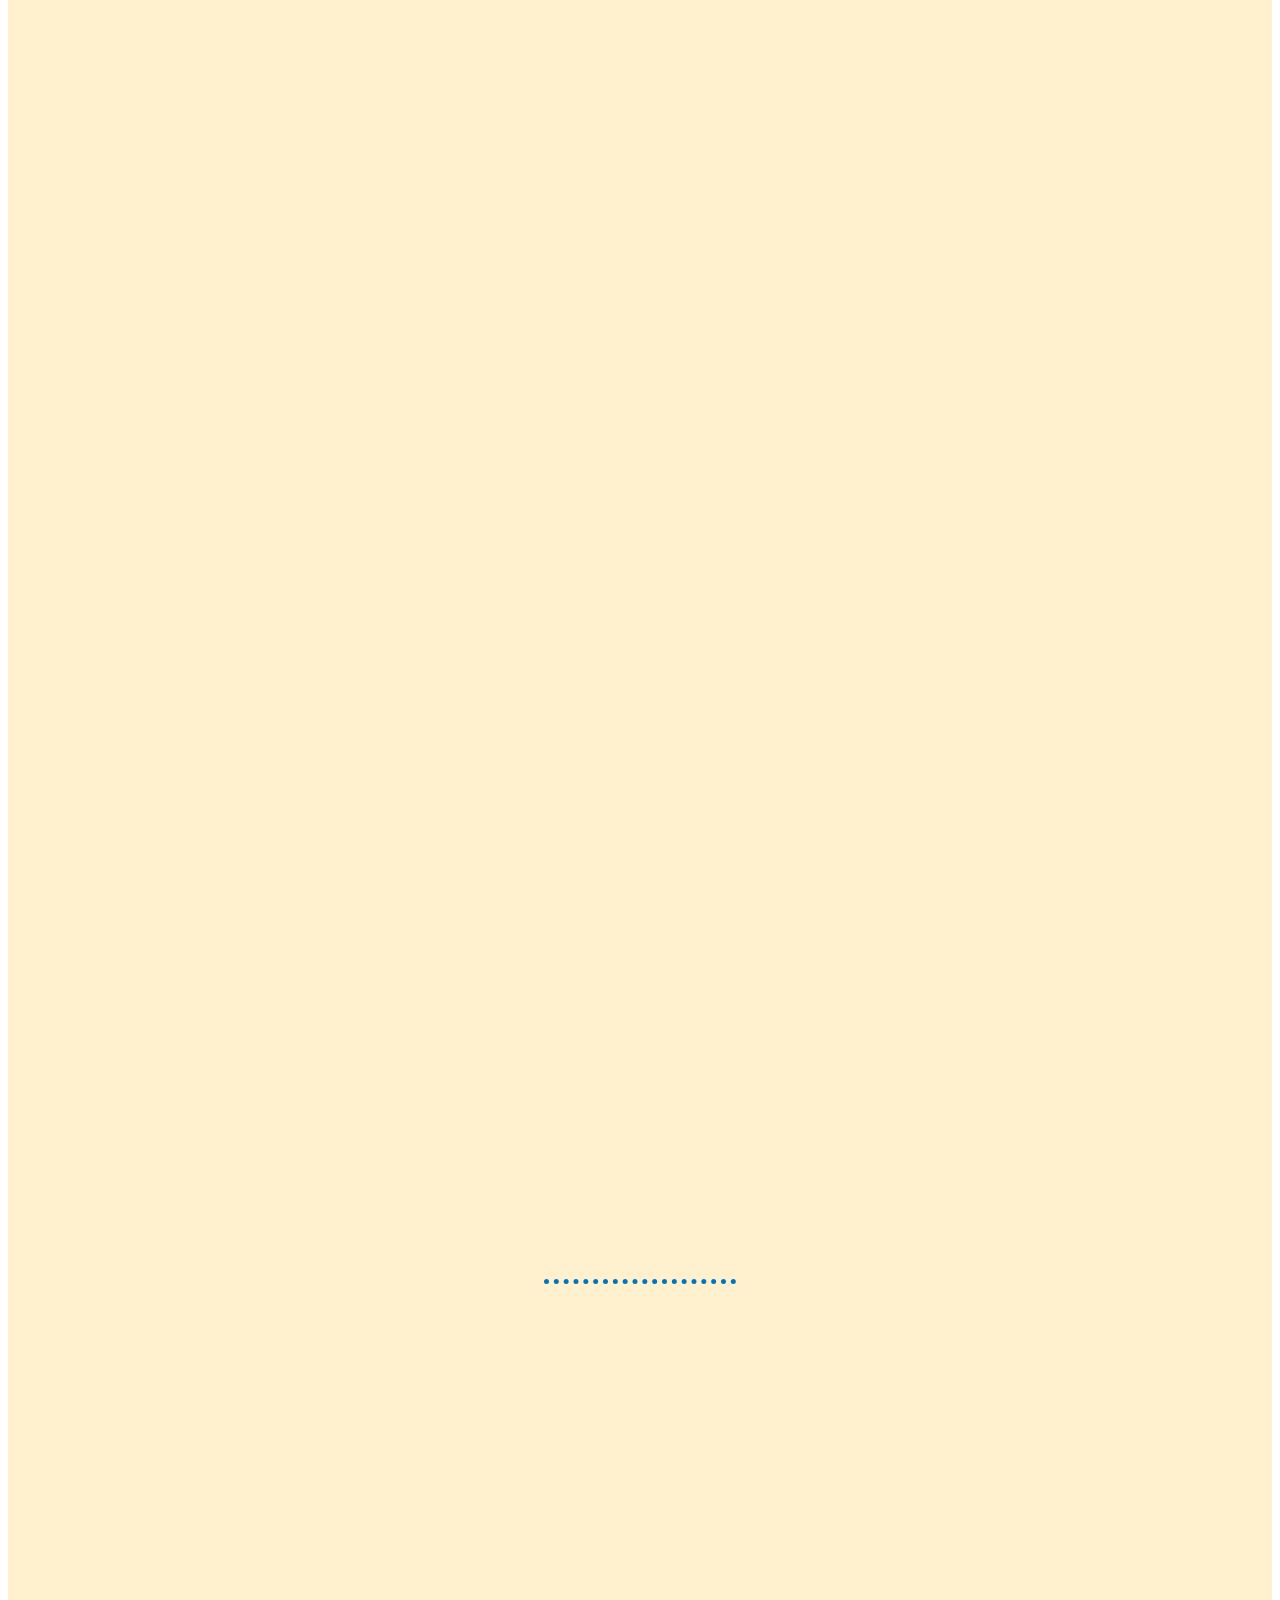
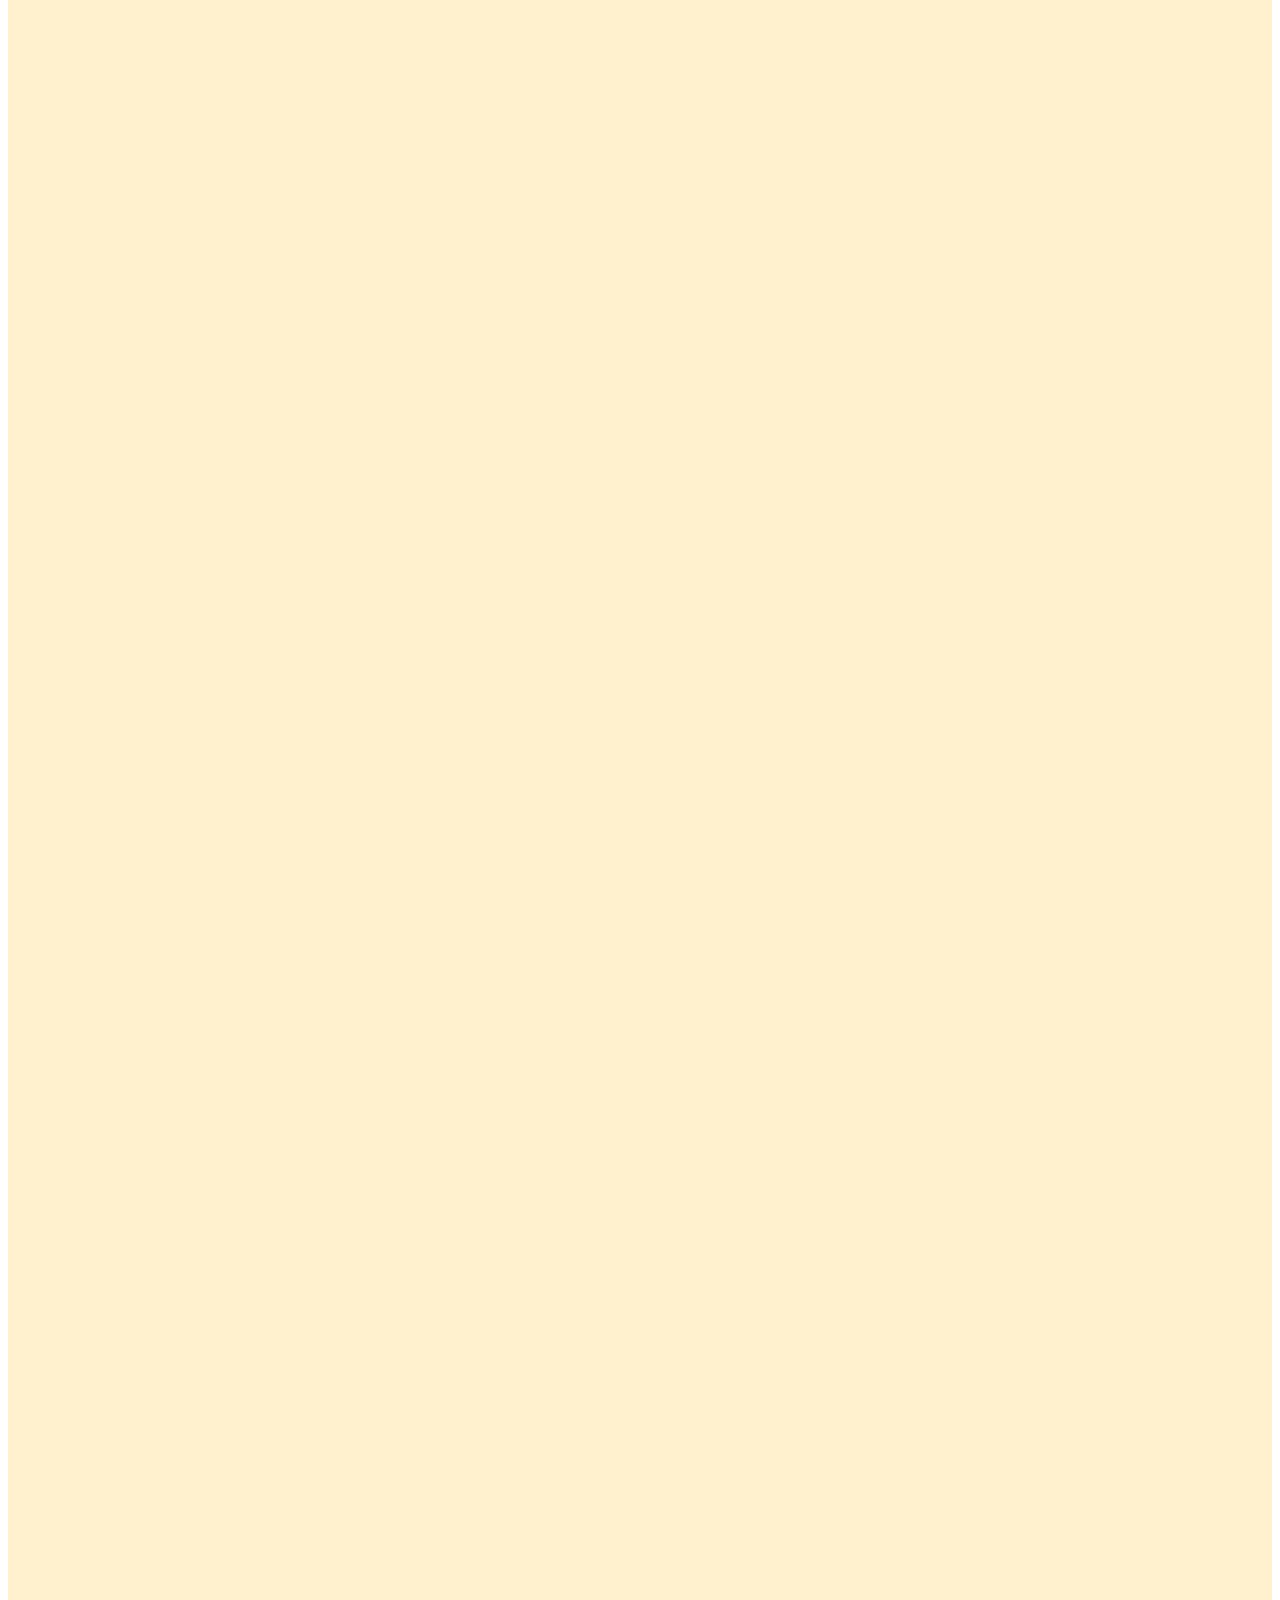
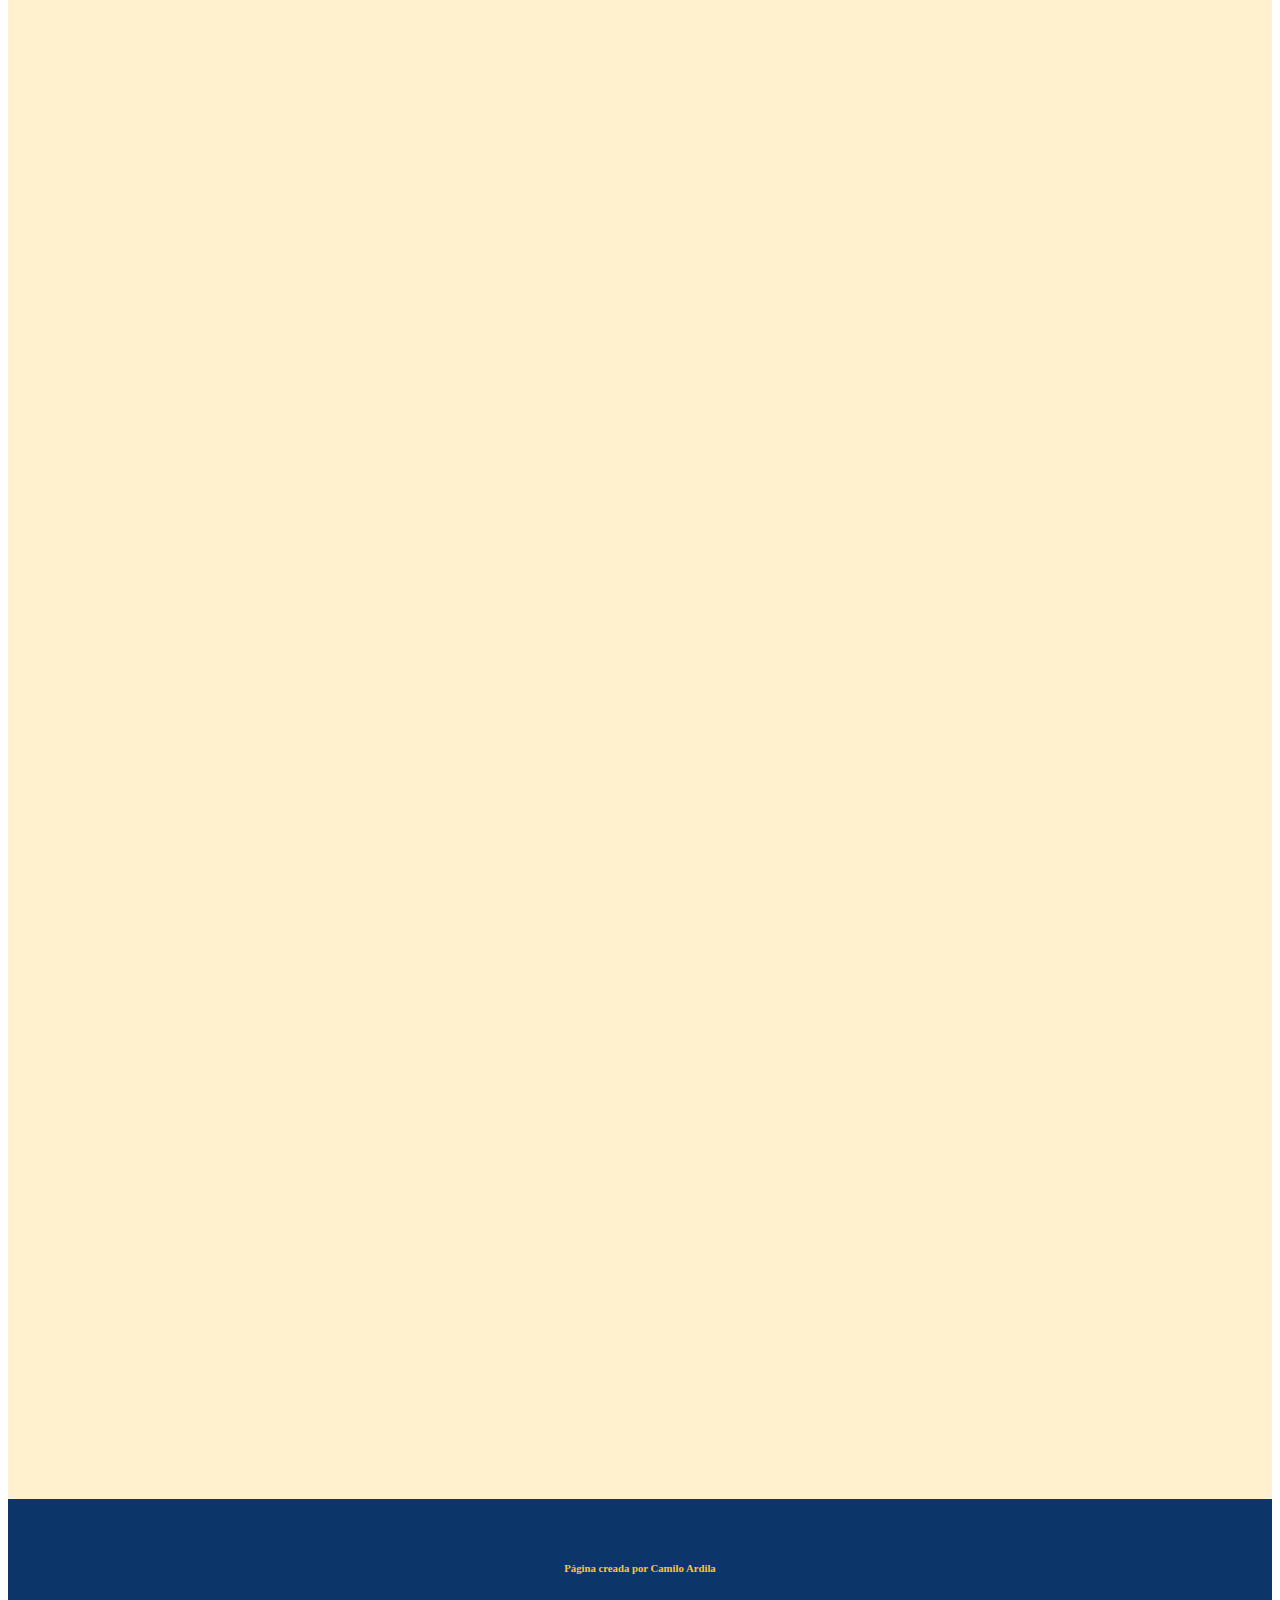
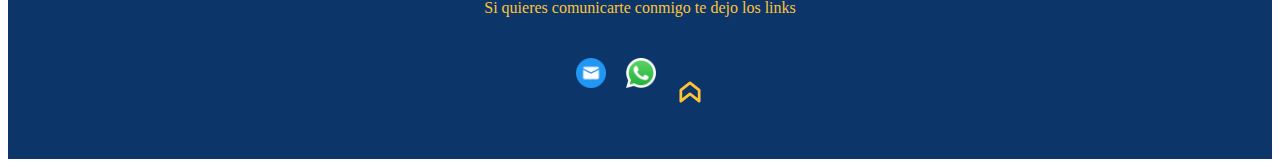
<file: HTML.html>
<!DOCTYPE html>
<html lang="es">
  <head>
    <meta charset="UTF-8" />
    <meta name="viewport" content="width=device-width, initial-scale=1.0" />
    <title>HTML</title>

    <!--CSS y Bootstrap-->
    <link rel="stylesheet" href="./styles.css" />
    <link
      href="https://cdn.jsdelivr.net/npm/bootstrap@5.3.2/dist/css/bootstrap.min.css"
      rel="stylesheet"
      integrity="sha384-T3c6CoIi6uLrA9TneNEoa7RxnatzjcDSCmG1MXxSR1GAsXEV/Dwwykc2MPK8M2HN"
      crossorigin="anonymous"
    />
    <script src="https://cdn.jsdelivr.net/npm/bootstrap@5.3.2/dist/js/bootstrap.bundle.min.js" integrity="sha384-C6RzsynM9kWDrMNeT87bh95OGNyZPhcTNXj1NW7RuBCsyN/o0jlpcV8Qyq46cDfL" crossorigin="anonymous"></script>

    <!--Animated Scroll-->
    <link href="https://unpkg.com/aos@2.3.1/dist/aos.css" rel="stylesheet">
    <script src="https://unpkg.com/aos@2.3.1/dist/aos.js"></script>

    <!--Favicon-->
    <link rel="icon" href="./imagenes/desktop.png" />

    <!--Googl3-->
    <link rel="preconnect" href="https://fonts.googleapis.com" />
    <link rel="preconnect" href="https://fonts.gstatic.com" crossorigin />
    <link
      href="https://fonts.googleapis.com/css2?family=DM+Serif+Display&family=IBM+Plex+Serif&family=Nanum+Myeongjo&display=swap"
      rel="stylesheet"
    />
  </head>
  <body>
    <header id="top">
      <h1 style="font-size: 3.5rem">Curso Básico de Programación Web</h1>
      <br />
      <h2>HTML, CSS, BOOTSTRAP Y JAVASCRIPT</h2>
    </header>
    <nav class="navbar navbar-expand-lg" style="background-color: #0C356A;">
      <div class="container-fluid">
          <a class="navbar-brand" href="./index.html"><img src="./imagenes/desktop.png" alt="logo" height="30" class="d-inline-block align-text-top"></a>
          <button class="navbar-toggler" type="button" data-bs-toggle="collapse" data-bs-target="#navbarSupportedContent" aria-controls="navbarSupportedContent" aria-expanded="false" aria-label="Toggle navigation">
              <span class="navbar-toggler-icon"></span>
            </button>
            <div class="collapse navbar-collapse" id="navbarSupportedContent">
              <ul class="navbar-nav mx-auto mb-2 mb-lg-0">
                  <li class="nav-item">
                      <a class="nav-link" href="./index.html" style="color: #FFC436;">Inicio</a>
                  </li>
                  <li class="nav-item">
                      <a class="nav-link" href="#first" style="color: #FFC436;">Primeros Pasos</a>
                  </li>
                  <li class="nav-item">
                      <a class="nav-link" href="./HTML.html" style="color: #FFC436;">HTML</a>
                  </li>
                  <li class="nav-item">
                      <a class="nav-link" href="./CSS.html" style="color: #FFC436;">CSS</a>
                  </li>
                  <li class="nav-item">
                      <a class="nav-link" href="./error.html" style="color: #FFC436;">Bootstrap</a>
                  </li>
                  <li class="nav-item">
                      <a class="nav-link" href="./error.html" style="color: #FFC436;">Javascript</a>
                  </li>
              </ul>
              </div>
              </div>
      
  </nav>
    <main style="text-align: justify;">
      <div data-aos="zoom-in"
      data-aos-duration="1000">
      <h2>HTML</h2>
      <br />
      <p>
        Cuando tenemos abierto <b>Visual Studio Code</b> en el archivo de
        <b>index.html</b> comenzamos colocando un signo de exclamación (!) en el
        primer renglón y acto seguido oprimimos <b>Enter</b> a lo que se nos
        generan automáticamente una serie de códigos:
      </p>
      <img src="./imagenes/html/primer pantallazo.png" />
      <p style="padding-top: 1rem">
        En el primer renglón encontramos la palabra DOCTYPE seguido de html,
        esto lo que hace es decirle al navegador que el tipo de documento que
        está abriendo es un HTML.<br />
        En el segundo renglón dice html lang="en", lo que le indica al navegador
        que la página se encuentra en idioma ingles (english), por lo que si
        vamos a hacer una página principalmente en español debemos cambiar a
        "es".<br />
        Entre el tercero y el séptimo renglón encontramos la cabeza o el head de
        la página, donde escribiremos una parte importante de la configuración
        de la página web. Es importante saber que lo que se escribe en esta área
        de head no será visible por el usuario, únicamente el titulo (title) que
        es el nombre que se muestra en la pestaña del navegador.<br />
        Lo primero que se encuentra en el head es el meta charset="UTF-8", el
        cual le permite al navegador cargar las tíldes, eñes y demás caracteres
        especiales.<br />
        El siguiente renglón, donde se encuentra el meta viewport, es el que
        utiliza el navegador para configurar el ancho de pantalla del
        dispositivo utilizado. Por último en el head encontramos el titulo
        (title) donde escribiremos el nombre que tendrá dicha página.<br />
        De la información que sale en el head, en un principio solo cambiaremos
        el idioma si es necesario y el titulo. Más adelante modificaremos el
        head para poder enlazar el CSS, JAVASCRIPT, Bootstrap y Google Fonts
        entre otras.<br />
        La siguiente etiqueta es la de body, todo lo que se ve en una página web
        está descrita en el cuerpo de la página, así que allí iniciaremos
        nuestras prácticas.
      </p>
    </div>
      <hr class="hr" />
      <div data-aos="zoom-in"
      data-aos-duration="1000">
      <h3 style="padding: 3% 0 2%">Encabezados</h3>
      <p>
        Iniciamos con los encabezados, estos son los que llamamos normalmente
        como títulos y subtitulos, en HTML contamos con 6 tipos de encabezados
        cada uno de un tamaño diferente, comenzando con el h1 el de mayor tamaño
        y el h6 el de menor. Para poder insertar un encabezado necesitamos
        utilizar las etiquetas especificas de cada uno, todas las etiquetas que
        utilizaremos en HTML comienzan con un signo menor que < despues el tipo
        de etiqueta y terminamos con un mayor que >.<br />
        En el caso de los encabezados utilizaremos h1, h2, h3, h4, h5 y h6; y
        cerraremos el elemento con su respectiva etiqueta de cierre, la cual es
        similar a la de apertura pero con un / antes del mayor que.<br />
        Detente un momento e intenta hacer el siguiente ejercicio:
      </p>
      <img src="./imagenes/html/Encabezados.png" />
      <p>
        Que tal estuvo? facil? intermedio? dificil?, ok acá te dejo la forma de
        hacerlo:
      </p>
      <img src="./imagenes/html/Encabezados codigo.png" />
      <p>
        En este punto se me hace importante decirte que HTML es capáz de leer
        las etiquetas en mayúsculas y minúsculas, sin embargo, por buenas
        prácticas es mejor escribir siembre las etiquetas en minúscula ya que en
        cualquier momento otra persona puede leer tu código y es importante que
        sea fácil de entender.<br />
        <br />Otro ejercicio un poco más complejo:
      </p>
      <img src="./imagenes/html/encabezados ej 2.png" />
      <p>Por si lo necesitas, acá está el código:</p>
      <img src="./imagenes/html/encabezados ej 2 codigo.png"
      />
      <br />
      <p>
        Por último un consejo, una página web, al igual que un libro solo debe
        tener un h1 o encabezado mayor, generalmente en el título, y los demás
        encabezados serán mas pequeños para llevar el orden de la página.
      </p>
</div>
      <hr class="hr" />
      <div data-aos="zoom-in"
      data-aos-duration="1000">
      <h3 style="padding: 3% 0 2%">Párrafos</h3>
      <p>
        Ya colocamos el título de la página, ahora viene el texto, los párrafos
        que le darán cuerpo a nuestra página web. La diferencia principal se
        encuentra en que los encabezados vienen con un tamaño mayor
        predeterminado, así como en negrilla, mientras los párrafos tienen un
        tamaño menor y sin negrilla para que sean más fáciles de leer ya que su
        extención es mayor.<br />
        Para escribir párrafos utilizaremos la etiqueta "p" de la misma forma
        que utilizabamos la etiqueta de encabezado, con unos signos mayor que y
        menor que, y otra etiqueta de cierre el final del elemento.<br />
        Ahora comenzaremos a hacer una página web sobre cada uno de nosotros, en
        el primer paso se verá así:
      </p>
      <img src="./imagenes/html/parrafo 1.png" />
      <p>
        Acá va otro consejo, cuando estes desarrollando una pagina web y no
        tengas el texto que va a llevar, puedes visitar paginas como
        <a href="https://www.lipsum.com/">lipsum.com</a> donde podrás generar
        texto Lorem Ipsum, ya sea solo 1 frase hasta varios párrafos.<br />
        Espero que hayas intentado hacerlo por ti mismo, pero de todas formas
        acá te dejo el código:
      </p>
      <img src="./imagenes/html/parrafo 1 codigo.png" />
      </div>
      <hr class="hr" />
      <div data-aos="zoom-in"
      data-aos-duration="1000">
      <h3 style="padding: 3% 0 2%">Etiquetas Autoconclusivas</h3>
      <p>
        Existen 2 etiquetas autoconclusivas que utilizaremos seguido, estas,
        como su nombre lo indica, no tienen una etiqueta de apertura y otra de
        cierre, solo utiliza 1 que se cierra automáticamente.<br />
        <b>br</b> es una etiqueta que significa break, se utiliza especialmente
        en los párrafos para indicar el punto donde queremos hacer un punto y
        aparte, ya que de no utilizarse, el navegador leera todo el párrafo de
        seguido, así le demos enter dentro de nuestro código. Esta etiqueta se
        utiliza de la siguiente manera
        <b>signo de menor qué < seguido de br, un espacio, slash invertido y
          signo de mayor que ></b>. <b>hr</b> significa horizontal rule, o regla horizontal, sirve para
        crear una linea horizontal en nuestra pantalla para dividir una sección
        de otra, esta regla horizontal podrá ser editada más adelante cuando
        veamos CSS.<br />
        Si bien el navegador las entiende sin utilizar el slash invertido, son
        buenas prácticas colocarlo.<br />
        Ahora continuemos con nuestra página autobiográfica:
      </p>
      <img src="./imagenes/html/biografia 1.png" />
      <p>Y el código será así:</p>
      <img src="./imagenes/html/biografia 1 codigo.png" />
      <p>Pero, cómo quedaría si no utilizamos la etiqueta <b>br</b>?</p>
      <img src="./imagenes/html/biografia 1-1.png" />
      <p>Notas la diferencia?</p>
      </div>
      <hr class="hr" />
      <div data-aos="zoom-in"
      data-aos-duration="1000">
      <h3 style="padding: 3% 0 2%">Elemento de Listas</h3>
      <p>
        Existen 2 formas de hacer listas en el desarrollo web, la forma ordenada
        y la forma desordenada.<br />
        La forma ordenada <b>ol</b> genera un listado numérico desde el 1 en
        orden hasta la cantidad de veces que utilicemos la etiqueta.<br />
      </p>
      <img
        src="./imagenes/html/order list.png"
        alt="order_list"
      />
      <p>
        La forma desordenada <b>ul</b> genera un listado con puntos, en el cual
        ningún elemento tiene un valor superior a otro.<br />
      </p>
      <img
        src="./imagenes/html/Unorder List.png"
        alt="unorder_list"
      />
      <p>
        En ambos ejemplos la estructura es la misma, comenzamos con la etiqueta
        <b>ol</b> o <b>ul</b>, ya sea una lista ordenada u desordenada, y en
        medio de la etiqueta de apertura y cierre colocamos los items de la
        lista con la etiqueta <b>li</b>.<br />
        Tambien podemos hacer elementos anidados, los cuales son listas
        ordenadas dentro de listas desordenadas o al contrario, incluso listas
        dentro de listas dentro de listas las veces que necesitemos (importante
        no abusar de este recurso ya que puede hacer la página dificil de
        comprender).<br />
        Así que pongamos en práctica lo que hemos aprendido hasta ahora.
      </p>
      <img src="./imagenes/html/Top series.png"
        alt="top_series"
      />
      <p>
        Que tal si creamos nuestro propio top de series, películas, comida o lo
        que ustedes gusten, utilizando encabezados, parrafos, reglas
        horizontales, saltos de línea, listas ordenadas y listas
        desordenadas.<br />
        Acá te dejo mi código para que compares.
      </p>
      <img src="./imagenes/html/Top series codigo.png"
        alt="codigo_top"
      />
      </div>
      <hr class="hr" />
      <div data-aos="zoom-in"
      data-aos-duration="1000">
      <h3 style="padding: 3% 0 2%">Links</h3>
      <p>
        El elemento de link, conocido en inglés como anchor tag, nos permite generar un hipervínculo a una página web, ya sea dentro de nuestra propia web o cualquier otra página web.<br />
        Para crear un link utilizamos la etiqueta <b>a</b> seguida de el atributo href="", dentro de las comillas pegaremos el link al que se quiere hacer hipervínculo.<br />
        después de la etiqueta de apertura, copiamos el texto o insertamos la imagen que queremos que sirva como hipervínculo y finalmente usamos una etiqueta de cierre /a.<br />
        Hagamos la prueba, vamos a colocar un link a la página de <b>Wikipedia</b> de una de las series o películas de nuestro top.
      </p>
      <img src="./imagenes/html/link1.png" alt="top-link">
      <p>En este caso utilizamos la etiqueta de link dentro del item de lista.</p>
      <img src="./imagenes/html/link1 codigo.png" alt="top-link-codigo">
      <hr class="hr" />
      <div data-aos="zoom-in"
      data-aos-duration="1000">
      <h3 style="padding: 3% 0 2%">Imágenes</h3>
      <p>
        Una página web sin imágenes puede llegar a ser muy aburrida o monótona, por lo que vamos a aprender como utilizarlas <br />
        La etiqueta que utilizaremos se llama <b>img</b> y utiliza el atributo <b>src</b>, que viene del inglés source o fuente, entre las comillas colocaremos la ruta que lleva a la imagen elegída.<br />
        Esta puede estar guardada en una carpeta junto a nuestros archivos html y css, o puede ser un link de algún banco de imágenes.<br />
        Continuemos con nuestro top.
      </p>
      <img src="./imagenes/html/imagenes1.png" alt="insert_img">
      <p>
        Este sería el código utilizado:
      </p>
      <img src="./imagenes/html/imagenes1_codigo.png" alt="top_img_codigo">
      <p>
        En el caso de las imágenes utilizamos también un atributo <b>alt</b>, el cual significa texto alternativo y sirve para 2 cosas, primero, en caso que la imagen se pierda, mostrará ese texto lo que ayudará al creador o editor de la página a reconocer cual era la imagen que iba en ese lugar.<br />
        Segundo, para personas con discapacidad visual, hay programas o páginas que describen el texto alternativo, así pueden saber qué es lo que hay en la imágen.<br />
        En este caso las imágenes originales tal como las guardé en la carpeta me parecieron un poco grandes, por lo que utilicé un atributo width, que significa ancho, para darle el tamaño que buscaba, pero tambien podemos utilizar algún programa de disminuir el tamaño de las imágenes para editarlas.<br />
        Es importante tener en cuenta que imágenes muy grandes y muy pesadas harán nuestra pagina web más lenta para cargar, por lo que es recomendable no utilizar imágenes de mas de 200 kbs.
      </p>
      </div>
      <hr class="hr" />
      <div data-aos="zoom-in"
      data-aos-duration="1000">
      <h3 style="padding: 3% 0 2%">Comentarios Finales de HTML</h3>
      <p>
        Espero que hasta ahora todos entendieran el tema, si no, pueden hacer una segunda repasada o escribirme e intentaré colaborar en lo que pueda. Sin embargo, debo aclarar que lo que hemos hablado en esta sección de HTML es solo una pequeña porción del tema, tal vez la mas importante para aquellos que están comenzando, pero aún queda mucha información que irán descubriendo con la práctica y la busqueda en internet. Creo que puedo decir con tranquilidad que nadie sabe todos los temas completamente, ni necesita saberlos, ya que para eso existen páginas como <a href="https://www.w3schools.com/">w3schools</a>, <a href="https://developer.mozilla.org/es/">MDN Web Docs</a>, <a href="https://stackoverflow.com/">Stack Overflow</a> y muchas otras que serán un apoyo constante en el desarrollo web.<br />
        Les dejo como recomendación que practiquen mucho, ya que aunque no parece un tema muy dificil, puede olvidarse con el tiempo, así que creen paginas web locales cada vez que se les ocurra una idea.<br />
        <b>Nos vemos en CSS!</b>
      </p>
      </div>
      
    </main>

    <footer>
      <h6>Página creada por Camilo Ardila</h6>
      <p>Si quieres comunicarte conmigo te dejo los links</p>
      <p><a href="mailto:ardila84@outlook.com"><img class="rrss" src="./imagenes/RRSS/mail.png" width="30px"></a>
        <a href="https://wa.me/573144782183?text=Tengo%20una%20duda%20sobre%20el%20curso"><img class="rrss" src="./imagenes/RRSS/whatsapp.png" width="30px"></a>
        <a href="#top"><svg xmlns="http://www.w3.org/2000/svg" class="icon icon-tabler icon-tabler-arrow-badge-up" width="44" height="44" viewBox="0 0 24 24" stroke-width="1.5" stroke="#FFC436" fill="none" stroke-linecap="round" stroke-linejoin="round">
        <path stroke="none" d="M0 0h24v24H0z" fill="none"/>
        <path d="M17 11v6l-5 -4l-5 4v-6l5 -4z" />
      </svg></a></p>
  </footer>

  <script>
    AOS.init();
  </script>

  </body>
</html>
</file>
<file: styles.css>
header {
    text-align: center;
    padding: 4% 0 3% 0;
    background-color: #0C356A;
    color: #FFC436;
}

main {
    padding: 3% 12% 3% 12%;
    background-color: #FFF0CE;
}

.first, .second, .third, .fourth, .fifth {
    padding: 3% 12% 2% 12%;
}

.error_msg {
    text-align: center;
    padding: 5% 0 5% 0;
}

footer {
    background-color: #0C356A;
    color: #FFC436;
    text-align: center;
    padding: 3% 0 2% 0;
}

.hr {
    border-style: none;
    border-top-style: dotted;
    color: #0174BE;
    border-width: 5px;
    width: 20%;
    margin: 5rem auto 1rem;
    opacity: 100%;
}

h1 {
    font-family: 'DM Serif Display', serif;
    font-size: 14rem;
}

h2 {
    font-family: 'IBM Plex Serif', serif;
}

h3 {
    font-family: 'Nanum Myeongjo', serif;
}

img {
    padding: 2% 0;
    max-width: 80%;
}

.rrss {
    margin: 0 8px;
}
</file>
